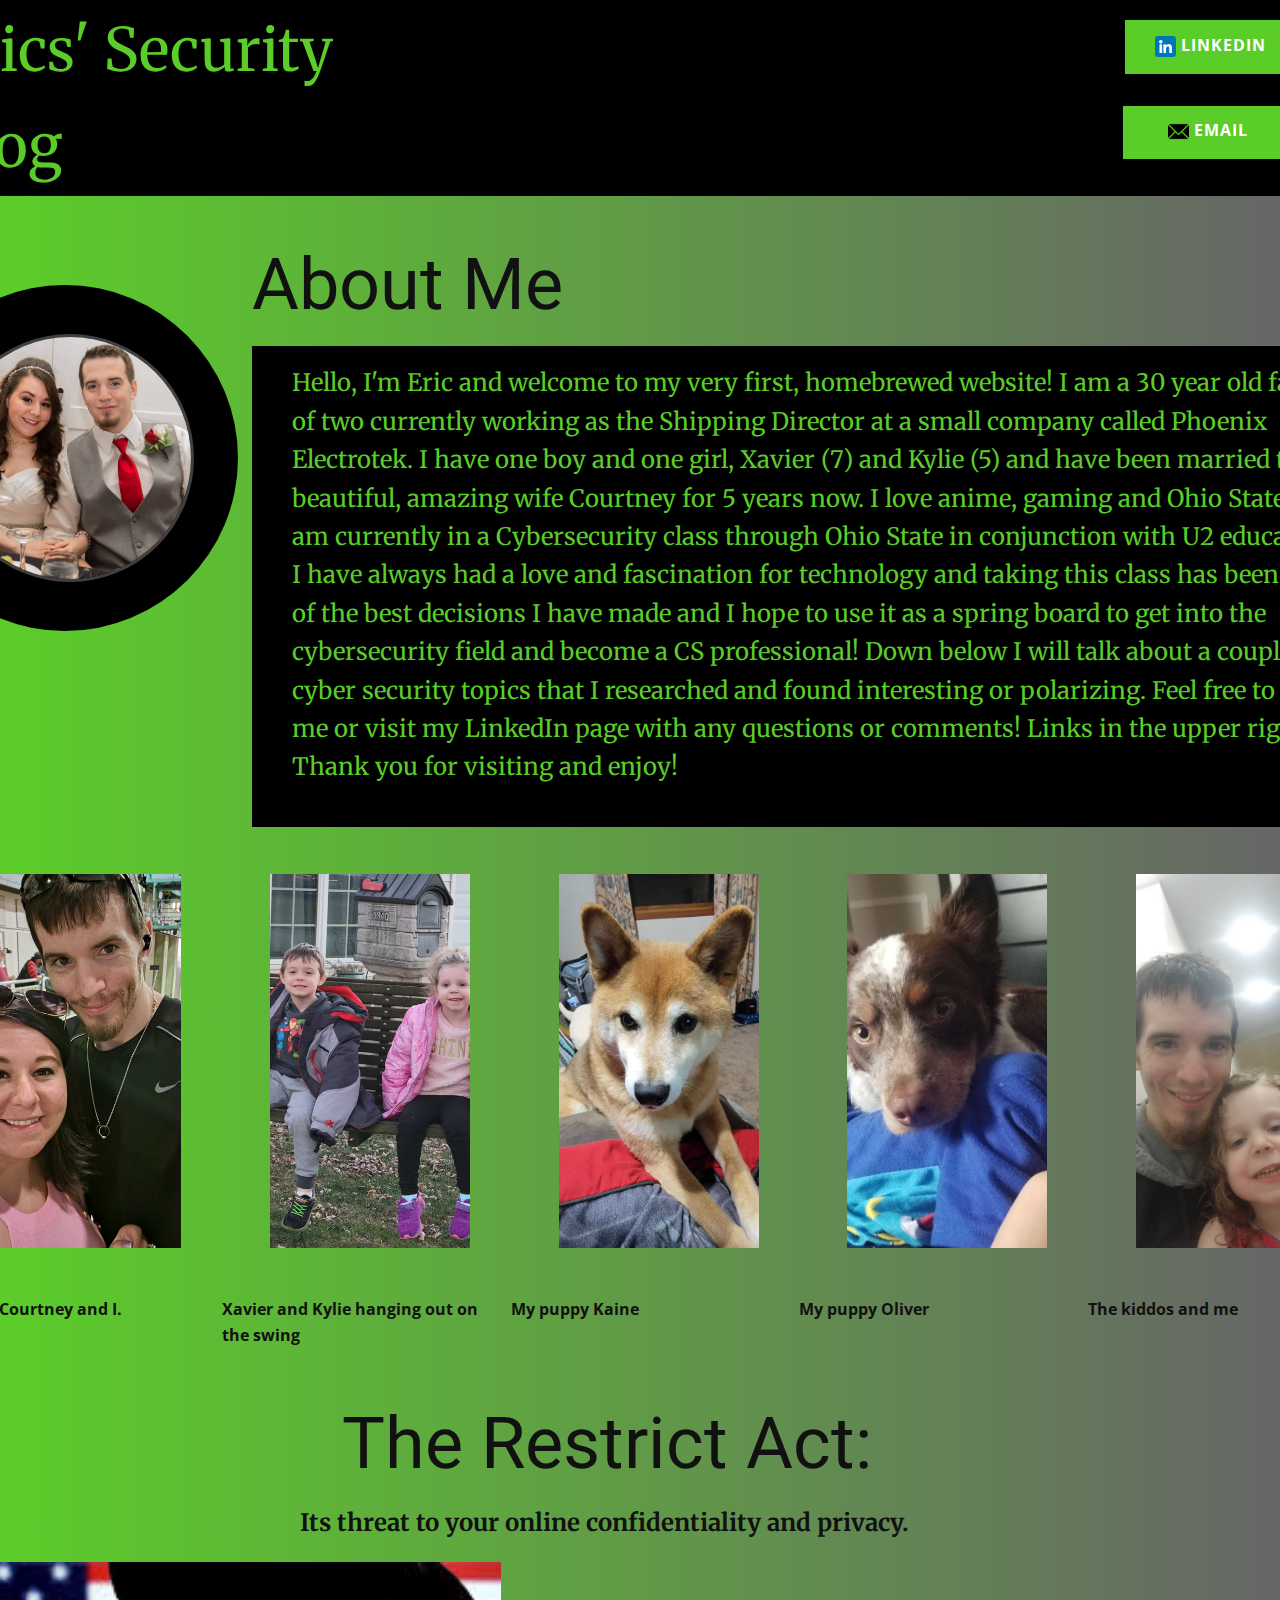
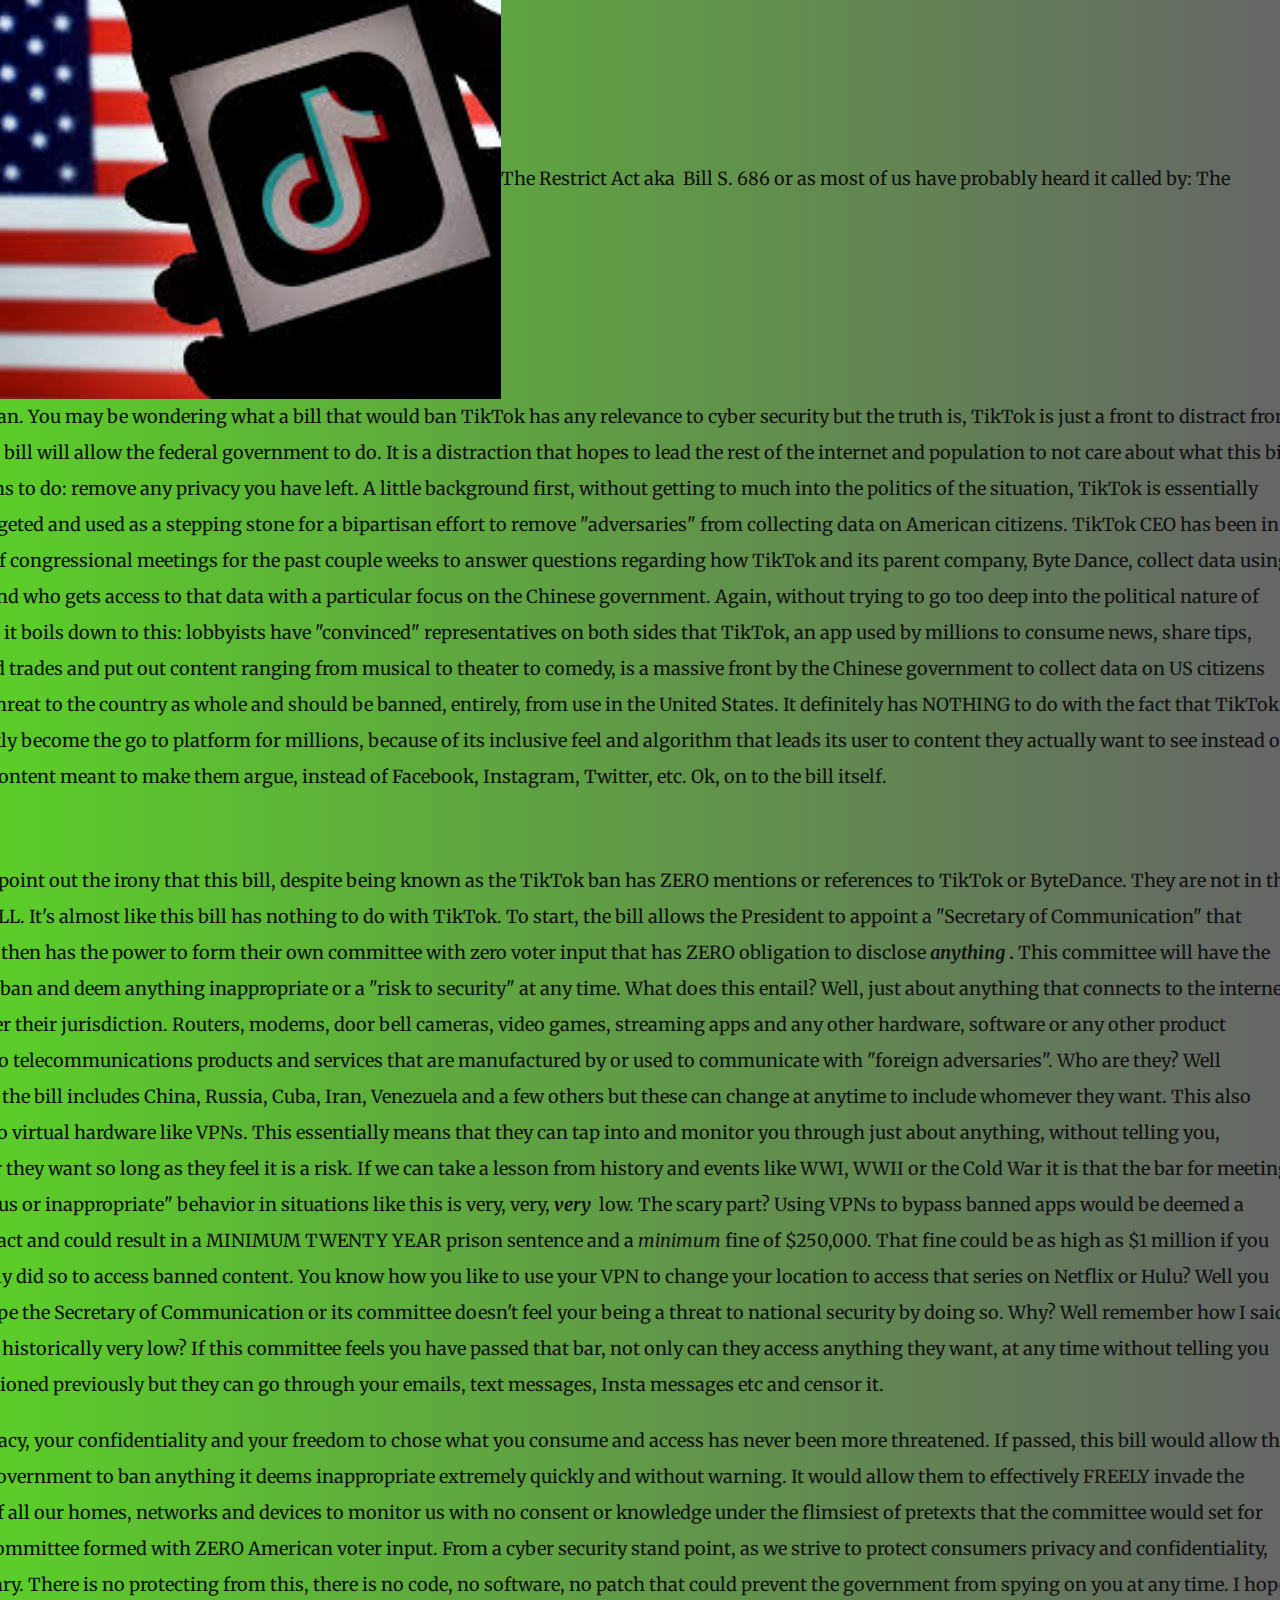
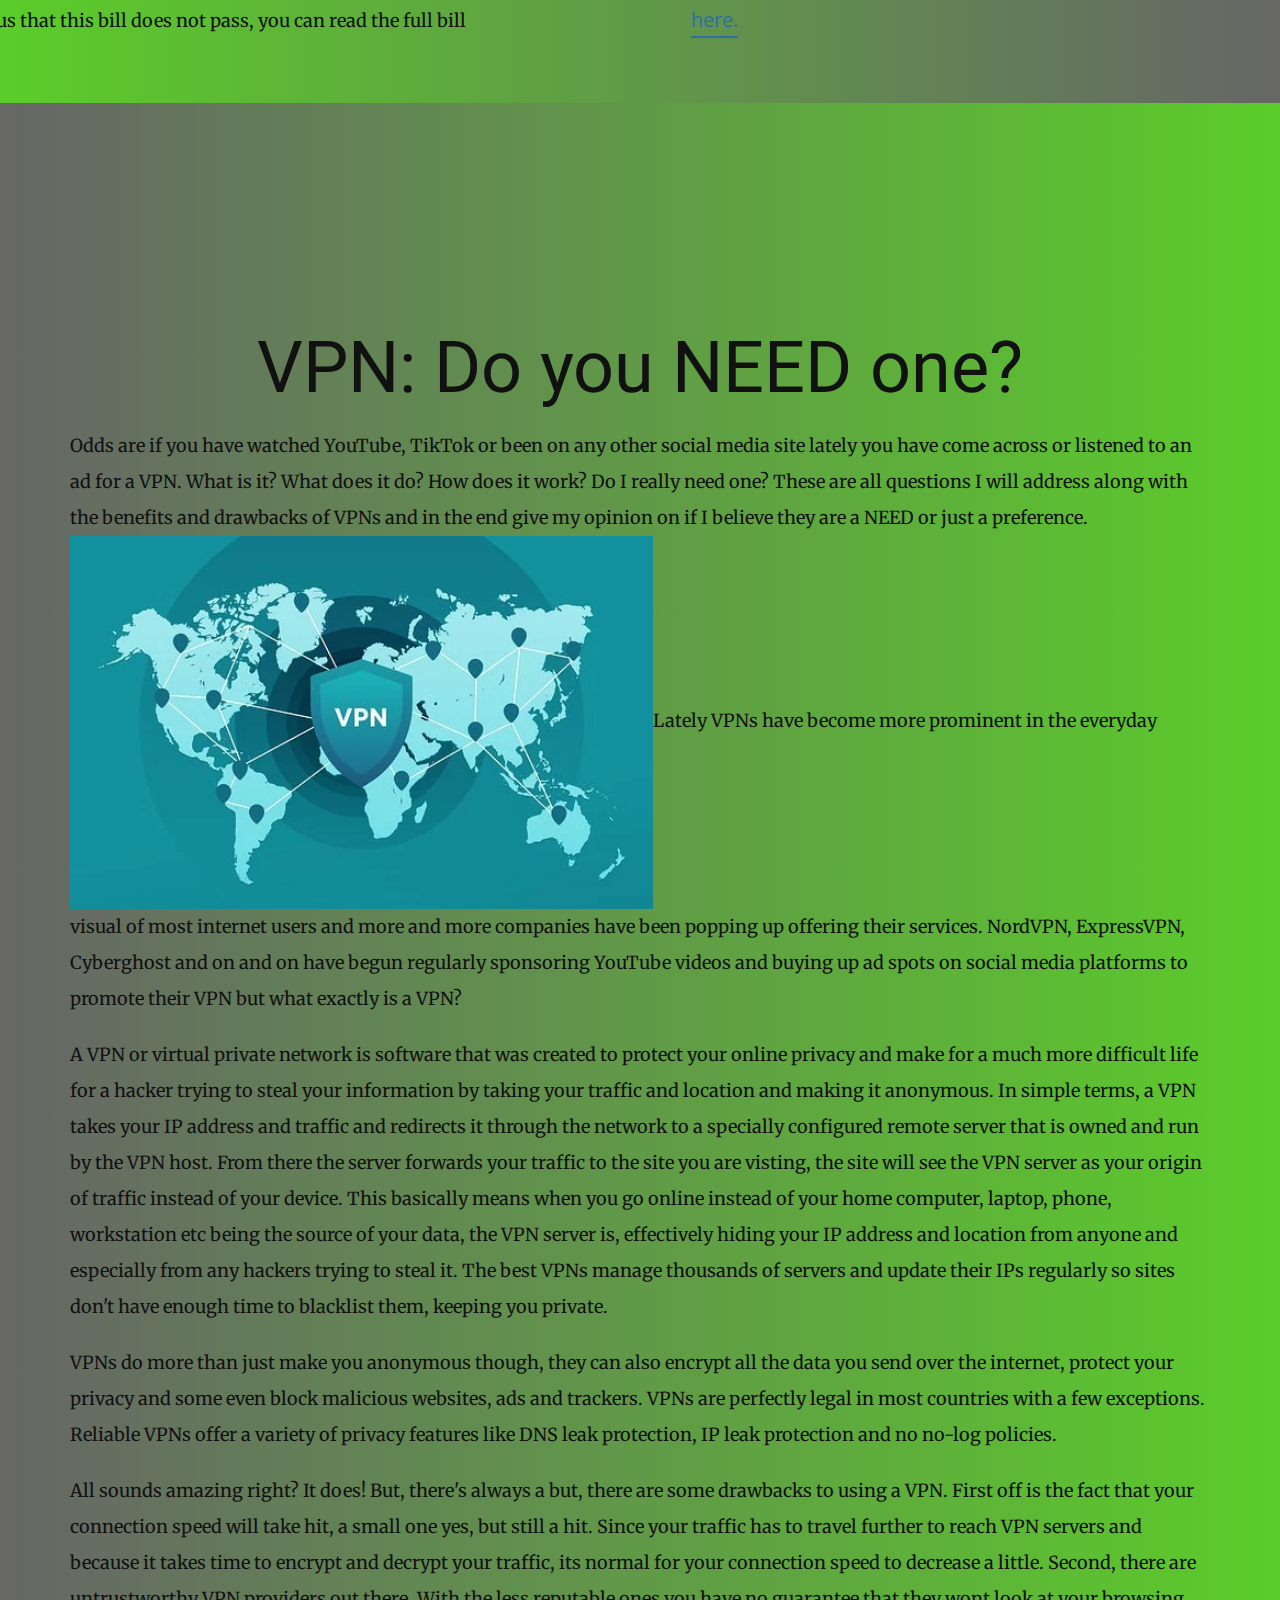
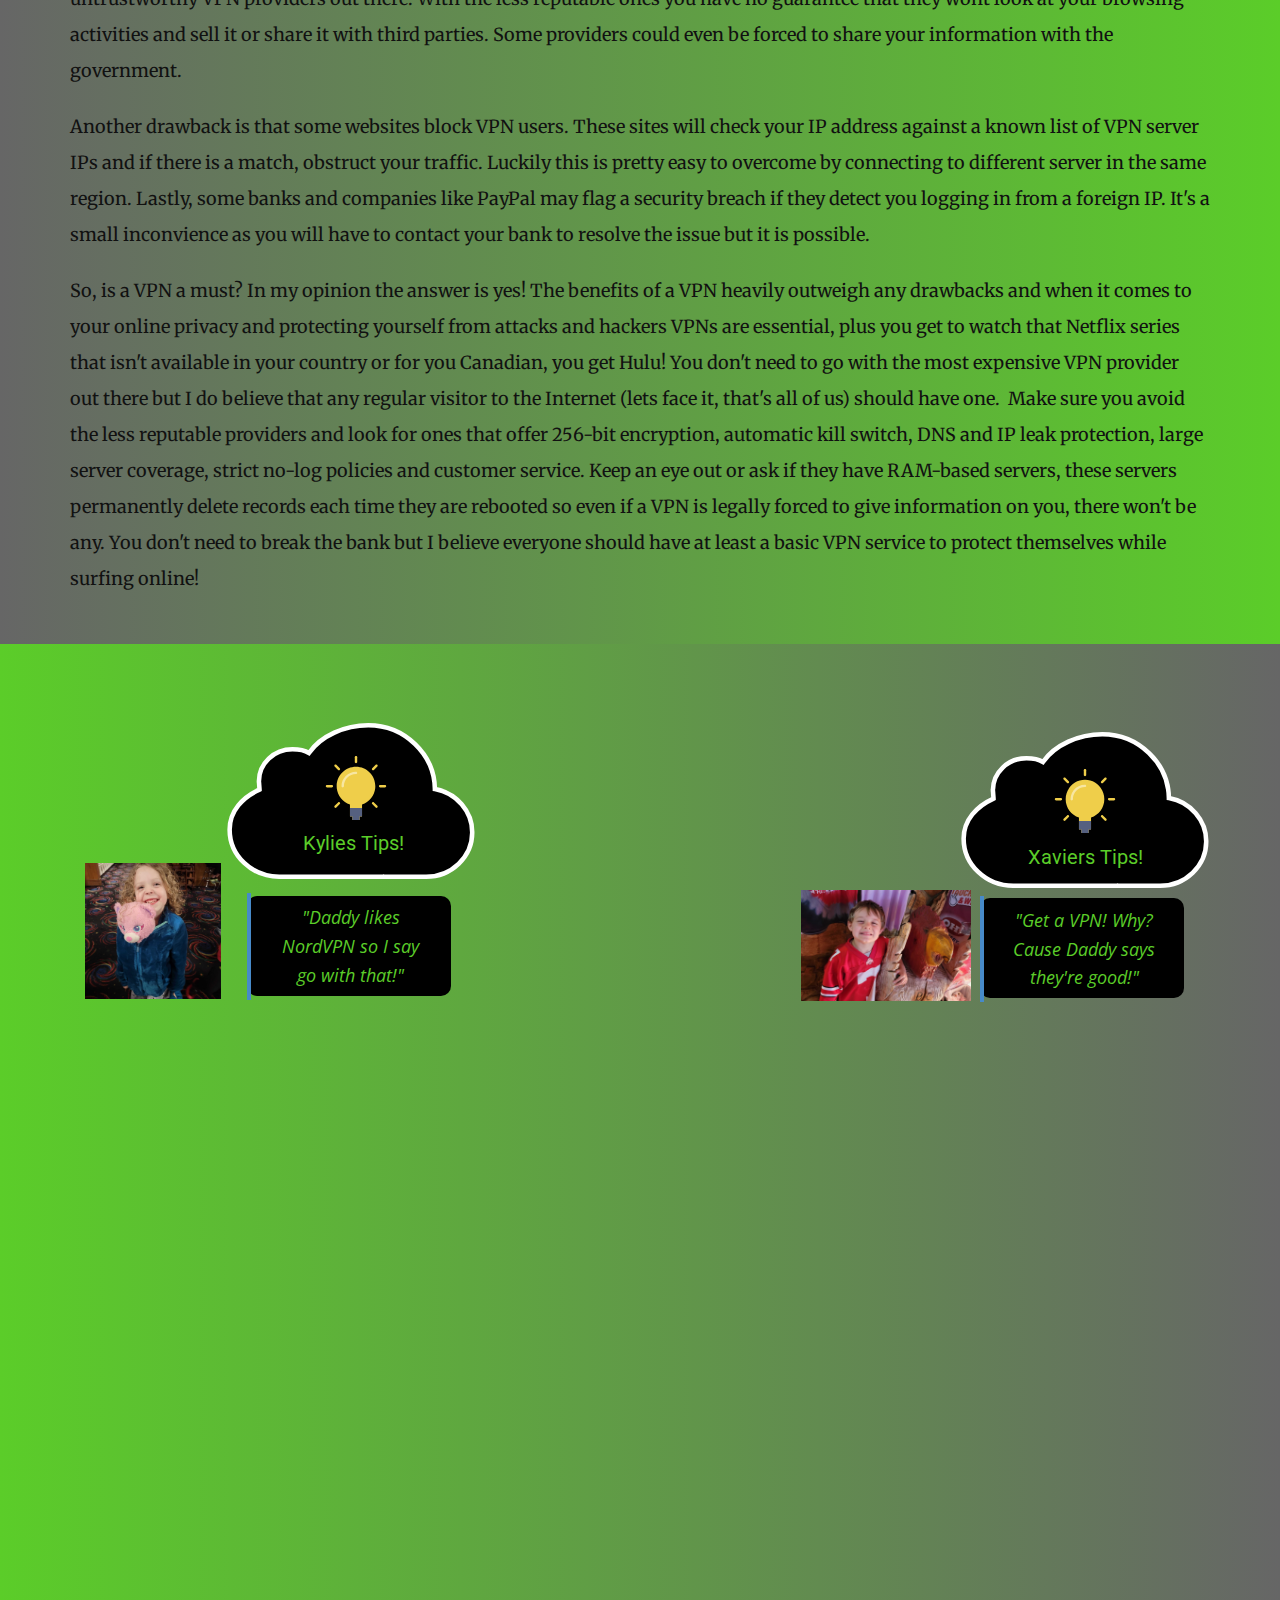
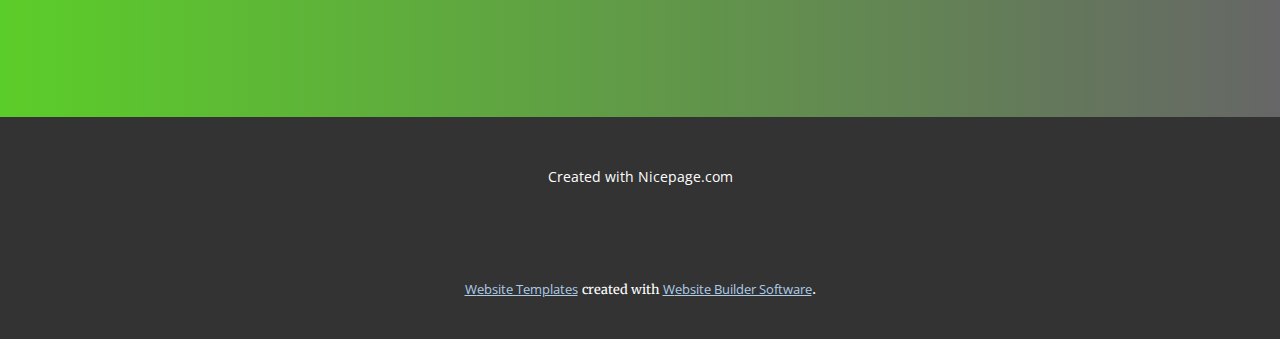
<file: index.html>
<!DOCTYPE html>
<html style="font-size: 16px;" lang="en"><head>
    <meta name="viewport" content="width=device-width, initial-scale=1.0">
    <meta charset="utf-8">
    <meta name="keywords" content="About Me">
    <meta name="description" content="">
    <title>Home</title>
    <link rel="stylesheet" href="nicepage.css" media="screen">
<link rel="stylesheet" href="Home.css" media="screen">
    <script class="u-script" type="text/javascript" src="jquery-1.9.1.min.js" defer=""></script>
    <script class="u-script" type="text/javascript" src="nicepage.js" defer=""></script>
    <meta name="generator" content="Nicepage 5.7.13, nicepage.com">
    <link id="u-theme-google-font" rel="stylesheet" href="https://fonts.googleapis.com/css?family=Roboto:100,100i,300,300i,400,400i,500,500i,700,700i,900,900i|Open+Sans:300,300i,400,400i,500,500i,600,600i,700,700i,800,800i">
    <link id="u-page-google-font" rel="stylesheet" href="https://fonts.googleapis.com/css?family=Merriweather:300,300i,400,400i,700,700i,900,900i">
    
    
    
    
    
    <script type="application/ld+json">{
		"@context": "http://schema.org",
		"@type": "Organization",
		"name": "WebSite4498246",
		"url": "/"
}</script>
    <meta name="theme-color" content="#478ac9">
    <meta property="og:title" content="Home">
    <meta property="og:description" content="">
    <meta property="og:type" content="website">
    <link rel="canonical" href="/">
  <meta data-intl-tel-input-cdn-path="intlTelInput/"></head>
  <body data-home-page="https://website4498246.nicepage.io/Home.html?version=f7a090c0-6a4e-4dc6-ac4d-cca557ce3dfa" data-home-page-title="Home" class="u-body u-xl-mode" data-lang="en"><header class="u-black u-clearfix u-header u-header" id="sec-5a74"><div class="u-clearfix u-image u-sheet u-image-1" data-image-width="478" data-image-height="200">
        <p class="u-text u-text-custom-color-1 u-text-1">Erics' Security Blog</p>
        <a href="https://www.linkedin.com/in/eric-gossel-68445b259/" class="u-border-none u-btn u-button-style u-custom-color-1 u-hover-palette-5-base u-btn-1" target="_blank"><span class="u-file-icon u-icon u-icon-1"><img src="/images/3536505.png" alt=""></span>&nbsp;​LinkedIn
        </a>
        <a href="mailto:e.gossel10@gmail.com" class="u-border-none u-btn u-button-style u-custom-color-1 u-hover-palette-5-base u-btn-2"><span class="u-file-icon u-icon u-icon-2"><img src="/images/542689.png" alt=""></span>&nbsp;Email
        </a>
      </div></header>
    <section class="u-clearfix u-gradient u-section-1" id="sec-bd9d">
      <div class="u-clearfix u-sheet u-sheet-1">
        <h1 class="u-text u-text-default u-text-1">About Me</h1>
        <div class="u-black u-container-style u-group u-shape-rectangle u-group-1">
          <div class="u-container-layout u-container-layout-1">
            <p class="u-align-left u-text u-text-custom-color-1 u-text-2">Hello, I'm Eric and welcome to my very first, homebrewed website! I am a 30 year old father of two currently working as the Shipping Director at a small company called Phoenix Electrotek. I have one boy and one girl, Xavier (7) and Kylie (5) and have been married to my beautiful, amazing wife Courtney for 5 years now. I love anime, gaming and Ohio State! I am currently in a Cybersecurity class through Ohio State in conjunction with U2 education. I have always had a love and fascination for technology and taking this class has been one of the best decisions I have made and I hope to use it as a spring board to get into the cybersecurity field and become a CS professional! Down below I will talk about a couple of cyber security topics that I researched and found interesting or polarizing. Feel free to email me or visit my LinkedIn page with any questions or comments! Links in the upper right! Thank you for visiting and enjoy! </p>
          </div>
        </div>
        <div class="u-black u-preserve-proportions u-shape u-shape-circle u-shape-1"></div>
        <img class="u-border-3 u-border-grey-75 u-image u-image-circle u-image-1" src="/images/42681402_2227795690623977_4583775946548445184_o.jpg" alt="" data-image-width="2048" data-image-height="1361">
        <div class="u-list u-list-1">
          <div class="u-repeater u-repeater-1">
            <div class="u-container-style u-list-item u-repeater-item">
              <div class="u-container-layout u-similar-container u-container-layout-2">
                <img class="u-image u-image-default u-image-2" src="/images/20220530_151535.jpg" alt="" data-image-width="1920" data-image-height="1440">
                <p class="u-small-text u-text u-text-variant u-text-3">My wife Courtney and I.</p>
              </div>
            </div>
            <div class="u-container-style u-list-item u-repeater-item">
              <div class="u-container-layout u-similar-container u-container-layout-3">
                <img class="u-image u-image-default u-image-3" src="/images/20220111_172710.jpg" alt="" data-image-width="1920" data-image-height="1440">
                <p class="u-small-text u-text u-text-variant u-text-4">Xavie<span style="font-weight: 700;"></span>r and Kylie hanging out on the swing
                </p>
              </div>
            </div>
            <div class="u-container-style u-list-item u-repeater-item">
              <div class="u-container-layout u-similar-container u-container-layout-4">
                <img class="u-image u-image-default u-image-4" src="/images/20230330_233553.jpg" alt="" data-image-width="1440" data-image-height="1920">
                <p class="u-small-text u-text u-text-variant u-text-5">My puppy Kaine</p>
              </div>
            </div>
            <div class="u-container-style u-list-item u-repeater-item">
              <div class="u-container-layout u-similar-container u-container-layout-5">
                <img class="u-image u-image-default u-image-5" src="/images/20210818_091827.jpg" alt="" data-image-width="1920" data-image-height="933">
                <p class="u-small-text u-text u-text-variant u-text-6">My puppy Oliver</p>
              </div>
            </div>
            <div class="u-container-style u-list-item u-repeater-item">
              <div class="u-container-layout u-similar-container u-container-layout-6">
                <img class="u-image u-image-default u-image-6" src="/images/20210712_191919.jpg" alt="" data-image-width="2448" data-image-height="3264">
                <p class="u-small-text u-text u-text-variant u-text-7">The kiddos and me</p>
              </div>
            </div>
          </div>
        </div>
      </div>
    </section>
    <section class="u-clearfix u-gradient u-section-2" id="sec-abc4">
      <div class="u-clearfix u-sheet u-sheet-1">
        <div class="fr-view u-align-center u-clearfix u-rich-text u-text u-text-1">
          <h1 style="text-align: center;">The Restrict Act:</h1>
          <p style="text-align: center;">
            <span style="font-size: 1.25rem;">
              <span style="font-size: 1.5rem; font-weight: 700;">Its threat to your online confidentiality and privacy.&nbsp;</span>
            </span>
            <span style="font-weight: 700;">
              <br>
            </span>
          </p>
          <p style="text-align: left;">
            <span style="line-height: 2.0;">
              <img src="/images/images.jpg" align="center" style="width: 583px;" class="fr-dib fr-fic" width="259">The Restrict Act aka &nbsp;Bill S. 686 or as most of us have probably heard it called by: The TikTok ban. You may be wondering what a bill that would ban TikTok has any relevance to cyber security but the truth is, TikTok is just a front to distract from what this bill will allow the federal government to do. It is a distraction that hopes to lead the rest of the internet and population to not care about what this bill really aims to do: remove any privacy you have left. A little background first, without getting to much into the politics of the situation, TikTok is essentially being targeted and used as a stepping stone for a bipartisan effort to remove "adversaries" from collecting data on American citizens. TikTok CEO has been in and out of congressional meetings for the past couple weeks to answer questions regarding how TikTok and its parent company, Byte Dance, collect data using TikTok and who gets access to that data with a particular focus on the Chinese government. Again, without trying to go too deep into the political nature of this issue it boils down to this: lobbyists have "convinced" representatives on both sides that TikTok, an app used by millions to consume news, share tips, tricks and trades and put out content ranging from musical to theater to comedy, is a massive front by the Chinese government to collect data on US citizens and is a threat to the country as whole and should be banned, entirely, from use in the United States. It definitely has NOTHING to do with the fact that TikTok has quickly become the go to platform for millions, because of its inclusive feel and algorithm that leads its user to content they actually want to see instead of divisive content meant to make them argue, instead of Facebook, Instagram, Twitter, etc. Ok, on to the bill itself.
            </span>
          </p>
          <p style="text-align: left;">
            <br>
          </p>
          <p style="text-align: left;">
            <span style="line-height: 2.0;">First lets point out the irony that this bill, despite being known as the TikTok ban has ZERO mentions or references to TikTok or ByteDance. They are not in the bill, AT ALL. It's almost like this bill has nothing to do with TikTok. To start, the bill allows the President to appoint a "Secretary of Communication" that secretary then has the power to form their own committee with zero voter input that has ZERO obligation to disclose <span style="font-weight: 700; font-style: italic;">anything</span>
              <span style="font-weight: 700;">.&nbsp;</span>This committee will have the ability to ban and deem anything inappropriate or a "risk to security" at any time. What does this entail? Well, just about anything that connects to the internet falls under their jurisdiction. Routers, modems, door bell cameras, video games, streaming apps and any other hardware, software or any other product integral to telecommunications products and services that are manufactured by or used to communicate with "foreign adversaries". Who are they? Well currently the bill includes China, Russia, Cuba, Iran, Venezuela and a few others but these can change at anytime to include whomever they want. This also extends to virtual hardware like VPNs. This essentially means that they can tap into and monitor you through just about anything, without telling you, whenever they want so long as they feel it is a risk. If we can take a lesson from history and events like WWI, WWII or the Cold War it is that the bar for meeting "suspicious or inappropriate" behavior in situations like this is very, very, <span style="font-weight: 700; font-style: italic;">very&nbsp;</span> low. The scary part? Using VPNs to bypass banned apps would be deemed a criminal act and could result in a MINIMUM TWENTY YEAR prison sentence and a <span style="font-style: italic;">minimum</span> fine of $250,000. That fine could be as high as $1 million if you knowingly did so to access banned content. You know how you like to use your VPN to change your location to access that series on Netflix or Hulu? Well you better hope the Secretary of Communication or its committee doesn't feel your being a threat to national security by doing so. Why? Well remember how I said the bar is historically very low? If this committee feels you have passed that bar, not only can they access anything they want, at any time without telling you like mentioned previously but they can go through your emails, text messages, Insta messages etc and censor it.&nbsp;
            </span>
          </p>
          <p style="text-align: left;">
            <span style="line-height: 2.0;">Your privacy, your confidentiality and your freedom to chose what you consume and access has never been more threatened. If passed, this bill would allow the Federal government to ban anything it deems inappropriate extremely quickly and without warning. It would allow them to effectively FREELY invade the privacy of all our homes, networks and devices to monitor us with no consent or knowledge under the flimsiest of pretexts that the committee would set for itself, a committee formed with ZERO American voter input. From a cyber security stand point, as we strive to protect consumers privacy and confidentiality, this is scary. There is no protecting from this, there is no code, no software, no patch that could prevent the government from spying on you at any time. I hope for all of us that this bill does not pass, you can read the full bill &nbsp;</span>
          </p>
        </div>
        <a href="https://www.congress.gov/bill/118th-congress/senate-bill/686/text" class="u-active-none u-border-2 u-border-custom-color-2 u-border-no-left u-border-no-right u-border-no-top u-bottom-left-radius-0 u-bottom-right-radius-0 u-btn u-btn-rectangle u-button-style u-hover-none u-none u-radius-0 u-top-left-radius-0 u-top-right-radius-0 u-btn-1" target="_blank">here.</a>
      </div>
    </section>
    <section class="u-clearfix u-gradient u-section-3" id="sec-65a7">
      <div class="u-clearfix u-sheet u-sheet-1">
        <div class="fr-view u-align-center u-clearfix u-rich-text u-text u-text-1">
          <h1 style="text-align: center;">VPN: Do you NEED one?</h1>
          <p style="text-align: left;">
            <span style="line-height: 2.0;">Odds are if you have watched YouTube, TikTok or been on any other social media site lately you have come across or listened to an ad for a VPN. What is it? What does it do? How does it work? Do I really need one? These are all questions I will address along with the benefits and drawbacks of VPNs and in the end give my opinion on if I believe they are a NEED or just a preference.&nbsp;<img src="/images/VPN.webp" align="center" style="width: 583px;" class="fr-dib fr-fic" width="531">Lately VPNs have become more prominent in the everyday visual of most internet users and more and more companies have been popping up offering their services. NordVPN, ExpressVPN, Cyberghost and on and on have begun regularly sponsoring YouTube videos and buying up ad spots on social media platforms to promote their VPN but what exactly is a VPN?
            </span>
          </p>
          <p style="text-align: left;">
            <span style="line-height: 2.0;">A VPN or virtual private network is software that was created to protect your online privacy and make for a much more difficult life for a hacker trying to steal your information by taking your traffic and location and making it anonymous. In simple terms, a VPN takes your IP address and traffic and redirects it through the network to a specially configured remote server that is owned and run by the VPN host. From there the server forwards your traffic to the site you are visting, the site will see the VPN server as your origin of traffic instead of your device. This basically means when you go online instead of your home computer, laptop, phone, workstation etc being the source of your data, the VPN server is, effectively hiding your IP address and location from anyone and especially from any hackers trying to steal it. The best VPNs manage thousands of servers and update their IPs regularly so sites don't have enough time to blacklist them, keeping you private.</span>
          </p>
          <p style="text-align: left;">
            <span style="line-height: 2.0;">VPNs do more than just make you anonymous though, they can also encrypt all the data you send over the internet, protect your privacy and some even block malicious websites, ads and trackers. VPNs are perfectly legal in most countries with a few exceptions. Reliable VPNs offer a variety of privacy features like DNS leak protection, IP leak protection and no no-log policies.</span>
          </p>
          <p style="text-align: left;">
            <span style="line-height: 2.0;">All sounds amazing right? It does! But, there's always a but, there are some drawbacks to using a VPN. First off is the fact that your connection speed will take hit, a small one yes, but still a hit. Since your traffic has to travel further to reach VPN servers and because it takes time to encrypt and decrypt your traffic, its normal for your connection speed to decrease a little. Second, there are untrustworthy VPN providers out there. With the less reputable ones you have no guarantee that they wont look at your browsing activities and sell it or share it with third parties. Some providers could even be forced to share your information with the government.&nbsp;</span>
          </p>
          <p style="text-align: left;">
            <span style="line-height: 2.0;">Another drawback is that some websites block VPN users. These sites will check your IP address against a known list of VPN server IPs and if there is a match, obstruct your traffic. Luckily this is pretty easy to overcome by connecting to different server in the same region. Lastly, some banks and companies like PayPal may flag a security breach if they detect you logging in from a foreign IP. It's a small inconvience as you will have to contact your bank to resolve the issue but it is possible.&nbsp;</span>
          </p>
          <p style="text-align: left;">
            <span style="line-height: 2.0;">So, is a VPN a must? In my opinion the answer is yes! The benefits of a VPN heavily outweigh any drawbacks and when it comes to your online privacy and protecting yourself from attacks and hackers VPNs are essential, plus you get to watch that Netflix series that isn't available in your country or for you Canadian, you get Hulu! You don't need to go with the most expensive VPN provider out there but I do believe that any regular visitor to the Internet (lets face it, that's all of us) should have one. &nbsp;Make sure you avoid the less reputable providers and look for ones that offer 256-bit encryption, automatic kill switch, DNS and IP leak protection, large server coverage, strict no-log policies and customer service. Keep an eye out or ask if they have RAM-based servers, these servers permanently delete records each time they are rebooted so even if a VPN is legally forced to give information on you, there won't be any. You don't need to break the bank but I believe everyone should have at least a basic VPN service to protect themselves while surfing online!</span>
          </p>
        </div>
      </div>
    </section>
    <section class="u-align-center u-clearfix u-gradient u-section-4" id="sec-93ae">
      <div class="u-clearfix u-sheet u-sheet-1">
        <div class="u-border-3 u-border-white u-shape u-shape-svg u-text-black u-shape-1">
          <svg class="u-svg-link" preserveAspectRatio="none" viewBox="0 0 160 100" style=""><use xlink:href="#svg-9d24"></use></svg>
          <svg class="u-svg-content" viewBox="-1.5 -1.5 163 103" x="0px" y="0px" id="svg-9d24" style="enable-background:new 0 0 160 100;"><path d="M135.3,42.1C135,19.2,115.4,0,91.4,0C76,0,60.2,6.9,52.3,18.3c-3.5-2.2-6.4-2.5-10.9-2.5c-12.2,0-22.1,9.4-22.1,21.1
	c0,0.4,0,0.8,0.1,1.2c0,0.5,0.3,3.9,0.3,4.4C8.7,47.5,0,56.5,0,68.9C0,86,14.7,100,32.7,100h67.6c0.4,0,0.8,0,1.1-0.1
	c0.4,0,0.7,0.1,1.1,0.1h27c16.7,0,30.4-13.1,30.4-29C160.1,56.8,149.4,44.6,135.3,42.1z"></path></svg>
        </div>
        <h5 class="u-align-center u-text u-text-custom-color-1 u-text-1">Kylies Tips!</h5><span class="u-icon u-icon-1"><svg class="u-svg-link" preserveAspectRatio="xMidYMin slice" viewBox="0 0 53 53" style=""><use xlink:href="#svg-6299"></use></svg><svg xmlns="http://www.w3.org/2000/svg" xmlns:xlink="http://www.w3.org/1999/xlink" version="1.1" xml:space="preserve" class="u-svg-content" viewBox="0 0 53 53" x="0px" y="0px" id="svg-6299" style="enable-background:new 0 0 53 53;"><path style="fill:#EFCE4A;" d="M26.5,9c-8.837,0-16,7.164-16,16c0,7.089,4.615,13.091,11,15.192V50h2v3h6v-3h2v-9.808
	c6.385-2.101,11-8.103,11-15.192C42.5,16.164,35.337,9,26.5,9z"></path><g><path style="fill:#EFCE4A;" d="M26.5,0c-0.553,0-1,0.447-1,1v4c0,0.553,0.447,1,1,1s1-0.447,1-1V1C27.5,0.447,27.053,0,26.5,0z"></path><path style="fill:#EFCE4A;" d="M50.5,24h-4c-0.553,0-1,0.447-1,1s0.447,1,1,1h4c0.553,0,1-0.447,1-1S51.053,24,50.5,24z"></path><path style="fill:#EFCE4A;" d="M6.5,24h-4c-0.553,0-1,0.447-1,1s0.447,1,1,1h4c0.553,0,1-0.447,1-1S7.053,24,6.5,24z"></path><path style="fill:#EFCE4A;" d="M42.764,7.322l-2.828,2.828c-0.391,0.391-0.391,1.023,0,1.414c0.195,0.195,0.451,0.293,0.707,0.293
		s0.512-0.098,0.707-0.293l2.828-2.828c0.391-0.391,0.391-1.023,0-1.414S43.154,6.932,42.764,7.322z"></path><path style="fill:#EFCE4A;" d="M11.65,38.436l-2.828,2.828c-0.391,0.391-0.391,1.023,0,1.414c0.195,0.195,0.451,0.293,0.707,0.293
		s0.512-0.098,0.707-0.293l2.828-2.828c0.391-0.391,0.391-1.023,0-1.414S12.041,38.045,11.65,38.436z"></path><path style="fill:#EFCE4A;" d="M41.35,38.436c-0.391-0.391-1.023-0.391-1.414,0s-0.391,1.023,0,1.414l2.828,2.828
		c0.195,0.195,0.451,0.293,0.707,0.293s0.512-0.098,0.707-0.293c0.391-0.391,0.391-1.023,0-1.414L41.35,38.436z"></path><path style="fill:#EFCE4A;" d="M10.236,7.322c-0.391-0.391-1.023-0.391-1.414,0s-0.391,1.023,0,1.414l2.828,2.828
		c0.195,0.195,0.451,0.293,0.707,0.293s0.512-0.098,0.707-0.293c0.391-0.391,0.391-1.023,0-1.414L10.236,7.322z"></path>
</g><path style="fill:#F7E6A1;" d="M15.5,26c-0.553,0-1-0.447-1-1c0-6.617,5.383-12,12-12c0.553,0,1,0.447,1,1s-0.447,1-1,1
	c-5.514,0-10,4.486-10,10C16.5,25.553,16.053,26,15.5,26z"></path><polygon style="fill:#556080;" points="21.5,43 21.5,50 23.5,50 23.5,53 29.5,53 29.5,50 31.5,50 31.5,43 "></polygon></svg></span>
        <div class="u-border-3 u-border-white u-shape u-shape-svg u-text-black u-shape-2">
          <svg class="u-svg-link" preserveAspectRatio="none" viewBox="0 0 160 100" style=""><use xlink:href="#svg-0bfc"></use></svg>
          <svg class="u-svg-content" viewBox="-1.5 -1.5 163 103" x="0px" y="0px" id="svg-0bfc" style="enable-background:new 0 0 160 100;"><path d="M135.3,42.1C135,19.2,115.4,0,91.4,0C76,0,60.2,6.9,52.3,18.3c-3.5-2.2-6.4-2.5-10.9-2.5c-12.2,0-22.1,9.4-22.1,21.1
	c0,0.4,0,0.8,0.1,1.2c0,0.5,0.3,3.9,0.3,4.4C8.7,47.5,0,56.5,0,68.9C0,86,14.7,100,32.7,100h67.6c0.4,0,0.8,0,1.1-0.1
	c0.4,0,0.7,0.1,1.1,0.1h27c16.7,0,30.4-13.1,30.4-29C160.1,56.8,149.4,44.6,135.3,42.1z"></path></svg>
        </div><span class="u-icon u-icon-2"><svg class="u-svg-link" preserveAspectRatio="xMidYMin slice" viewBox="0 0 53 53" style=""><use xlink:href="#svg-b676"></use></svg><svg xmlns="http://www.w3.org/2000/svg" xmlns:xlink="http://www.w3.org/1999/xlink" version="1.1" xml:space="preserve" class="u-svg-content" viewBox="0 0 53 53" x="0px" y="0px" id="svg-b676" style="enable-background:new 0 0 53 53;"><path style="fill:#EFCE4A;" d="M26.5,9c-8.837,0-16,7.164-16,16c0,7.089,4.615,13.091,11,15.192V50h2v3h6v-3h2v-9.808
	c6.385-2.101,11-8.103,11-15.192C42.5,16.164,35.337,9,26.5,9z"></path><g><path style="fill:#EFCE4A;" d="M26.5,0c-0.553,0-1,0.447-1,1v4c0,0.553,0.447,1,1,1s1-0.447,1-1V1C27.5,0.447,27.053,0,26.5,0z"></path><path style="fill:#EFCE4A;" d="M50.5,24h-4c-0.553,0-1,0.447-1,1s0.447,1,1,1h4c0.553,0,1-0.447,1-1S51.053,24,50.5,24z"></path><path style="fill:#EFCE4A;" d="M6.5,24h-4c-0.553,0-1,0.447-1,1s0.447,1,1,1h4c0.553,0,1-0.447,1-1S7.053,24,6.5,24z"></path><path style="fill:#EFCE4A;" d="M42.764,7.322l-2.828,2.828c-0.391,0.391-0.391,1.023,0,1.414c0.195,0.195,0.451,0.293,0.707,0.293
		s0.512-0.098,0.707-0.293l2.828-2.828c0.391-0.391,0.391-1.023,0-1.414S43.154,6.932,42.764,7.322z"></path><path style="fill:#EFCE4A;" d="M11.65,38.436l-2.828,2.828c-0.391,0.391-0.391,1.023,0,1.414c0.195,0.195,0.451,0.293,0.707,0.293
		s0.512-0.098,0.707-0.293l2.828-2.828c0.391-0.391,0.391-1.023,0-1.414S12.041,38.045,11.65,38.436z"></path><path style="fill:#EFCE4A;" d="M41.35,38.436c-0.391-0.391-1.023-0.391-1.414,0s-0.391,1.023,0,1.414l2.828,2.828
		c0.195,0.195,0.451,0.293,0.707,0.293s0.512-0.098,0.707-0.293c0.391-0.391,0.391-1.023,0-1.414L41.35,38.436z"></path><path style="fill:#EFCE4A;" d="M10.236,7.322c-0.391-0.391-1.023-0.391-1.414,0s-0.391,1.023,0,1.414l2.828,2.828
		c0.195,0.195,0.451,0.293,0.707,0.293s0.512-0.098,0.707-0.293c0.391-0.391,0.391-1.023,0-1.414L10.236,7.322z"></path>
</g><path style="fill:#F7E6A1;" d="M15.5,26c-0.553,0-1-0.447-1-1c0-6.617,5.383-12,12-12c0.553,0,1,0.447,1,1s-0.447,1-1,1
	c-5.514,0-10,4.486-10,10C16.5,25.553,16.053,26,15.5,26z"></path><polygon style="fill:#556080;" points="21.5,43 21.5,50 23.5,50 23.5,53 29.5,53 29.5,50 31.5,50 31.5,43 "></polygon></svg></span>
        <h5 class="u-align-center u-text u-text-custom-color-1 u-text-2">Xaviers Tips!</h5>
        <img class="u-image u-image-default u-image-1" src="/images/20221113_170425.jpg" alt="" data-image-width="1440" data-image-height="1920">
        <img class="u-image u-image-default u-image-2" src="/images/20220917_182414.jpg" alt="" data-image-width="1440" data-image-height="1920">
        <div class="u-black u-radius-10 u-shape u-shape-round u-shape-3"></div>
        <blockquote class="u-align-center u-text u-text-custom-color-1 u-text-3">"Daddy likes NordVPN so I say go with that!"</blockquote>
        <div class="u-black u-radius-10 u-shape u-shape-round u-shape-4"></div>
        <blockquote class="u-align-center u-text u-text-custom-color-1 u-text-4">"Get a VPN! Why? Cause Daddy says they're good!"</blockquote>
      </div>
    </section>
    
    
    <footer class="u-align-center u-clearfix u-footer u-grey-80 u-footer" id="sec-801b"><div class="u-clearfix u-sheet u-sheet-1">
        <p class="u-small-text u-text u-text-variant u-text-1">Created with Nicepage.com</p>
      </div></footer>
    <section class="u-backlink u-clearfix u-grey-80">
      <a class="u-link" href="https://nicepage.com/website-templates" target="_blank">
        <span>Website Templates</span>
      </a>
      <p class="u-text">
        <span>created with</span>
      </p>
      <a class="u-link" href="" target="_blank">
        <span>Website Builder Software</span>
      </a>. 
    </section>
  
</body></html>
</file>
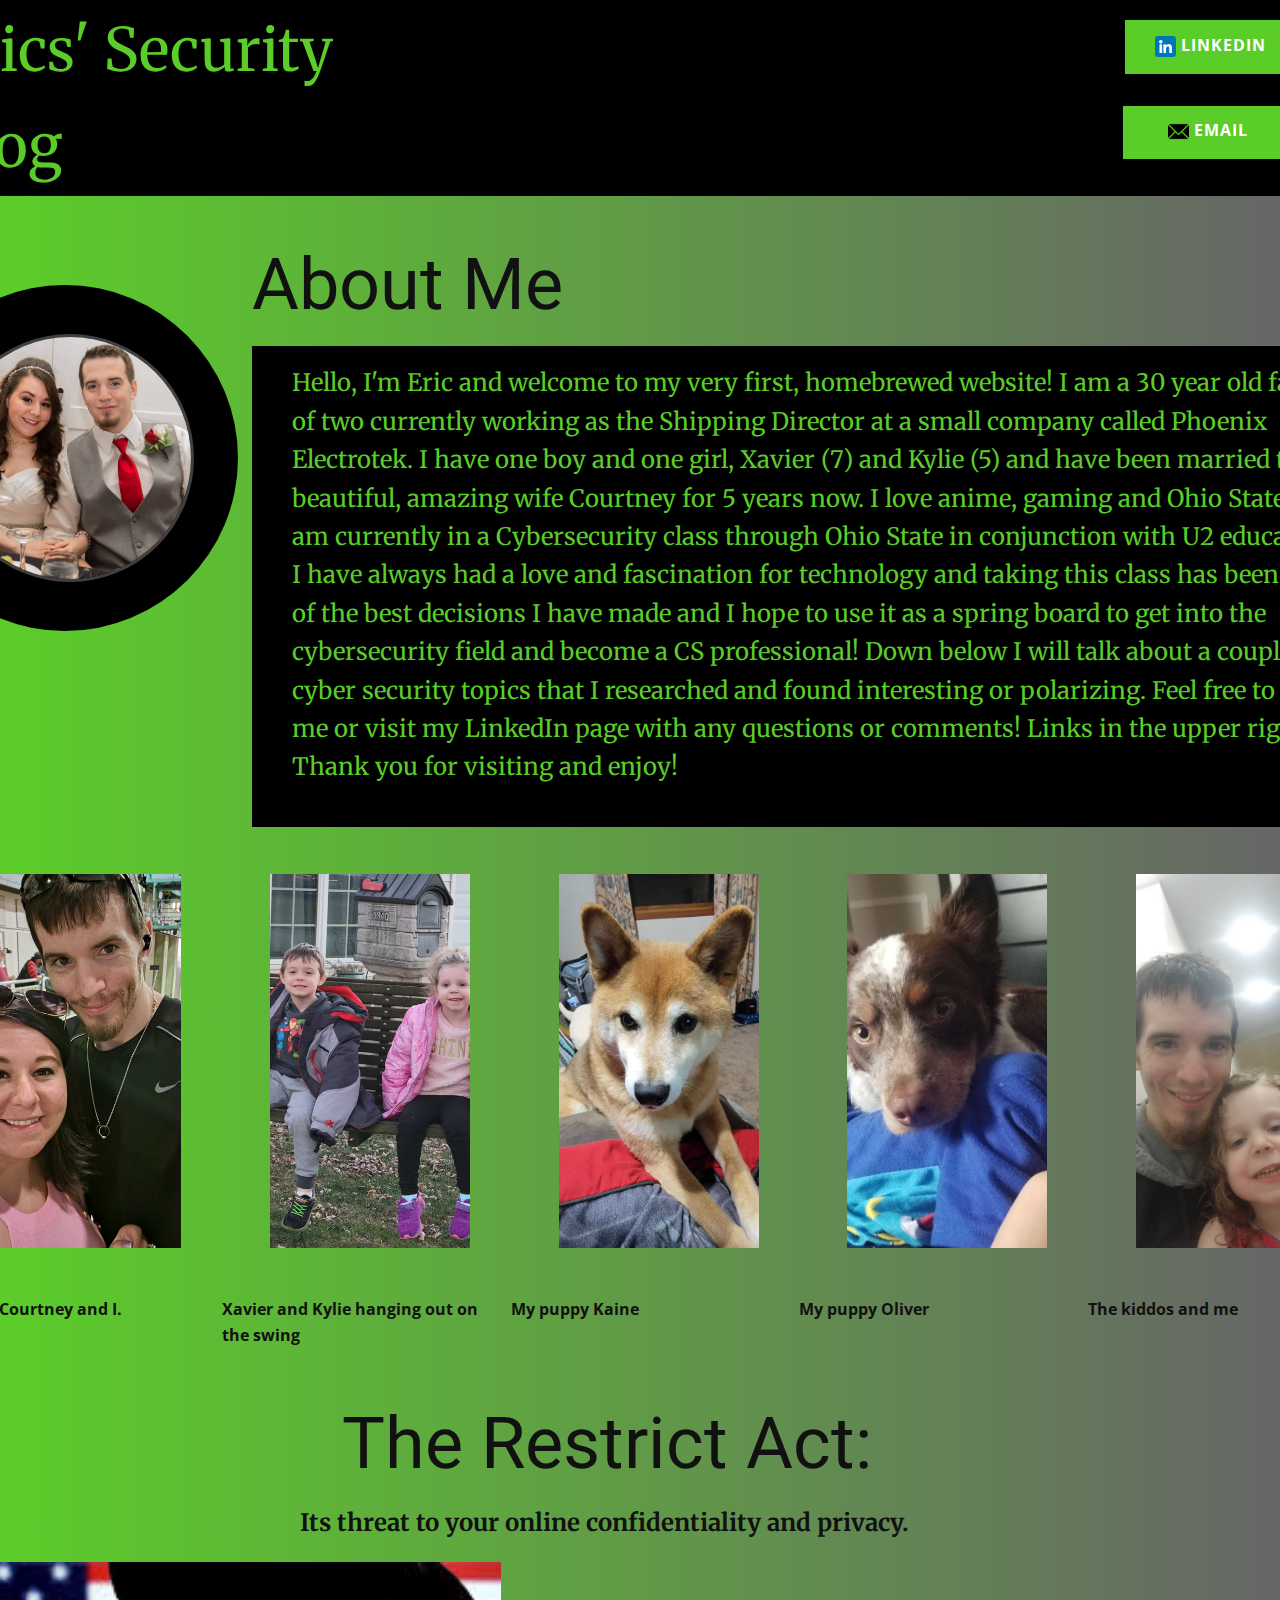
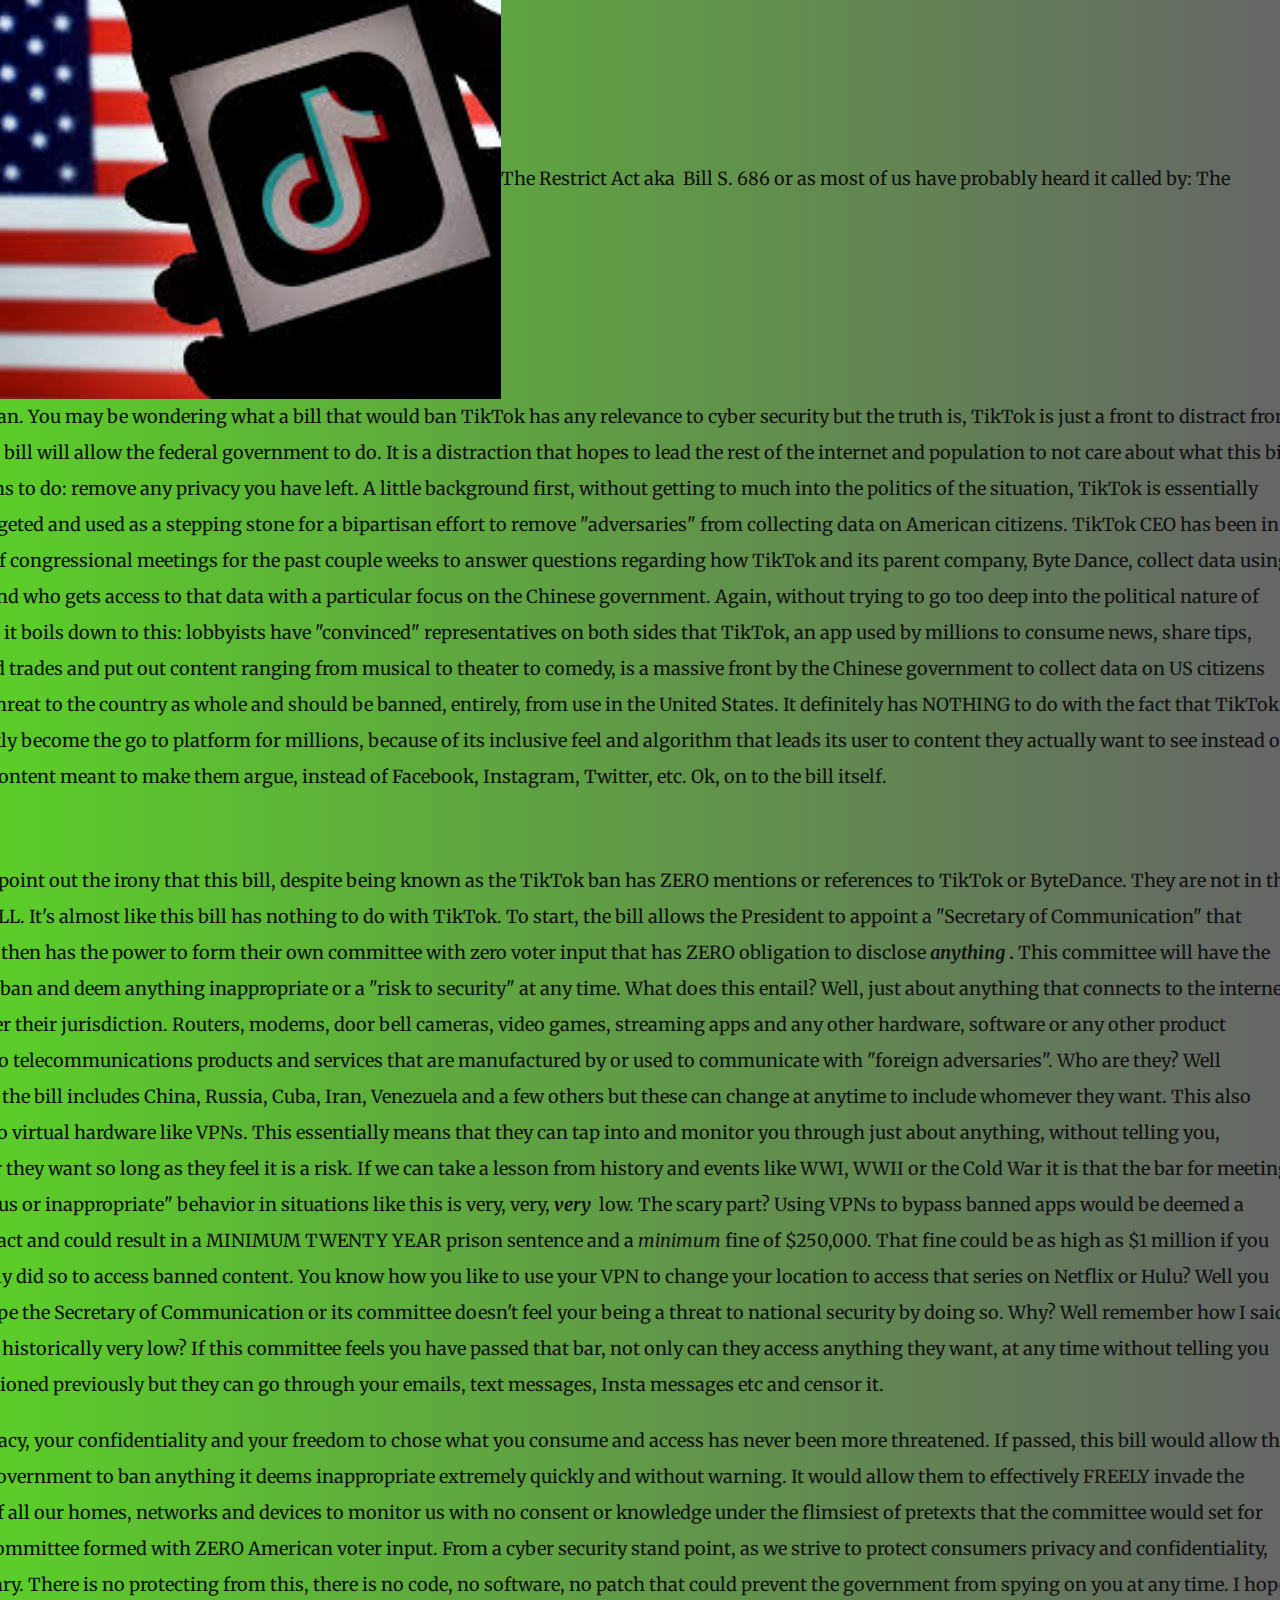
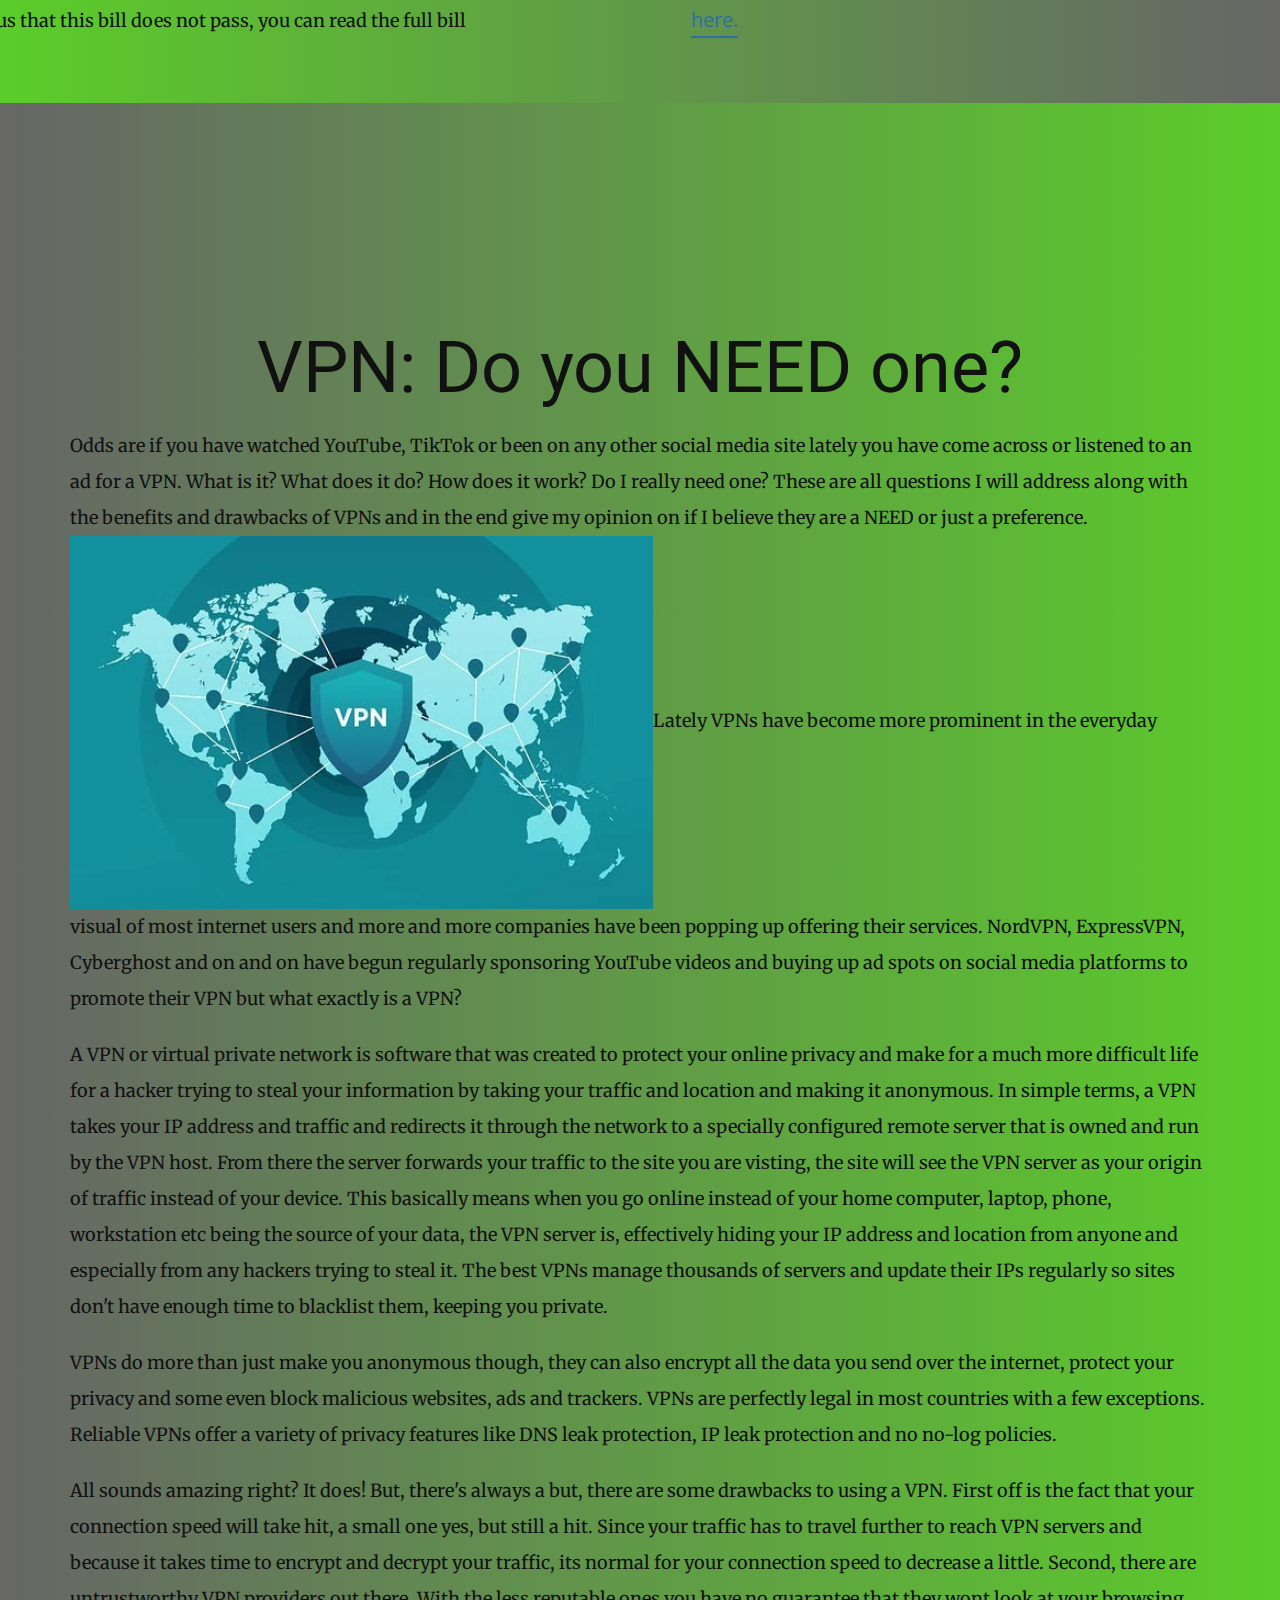
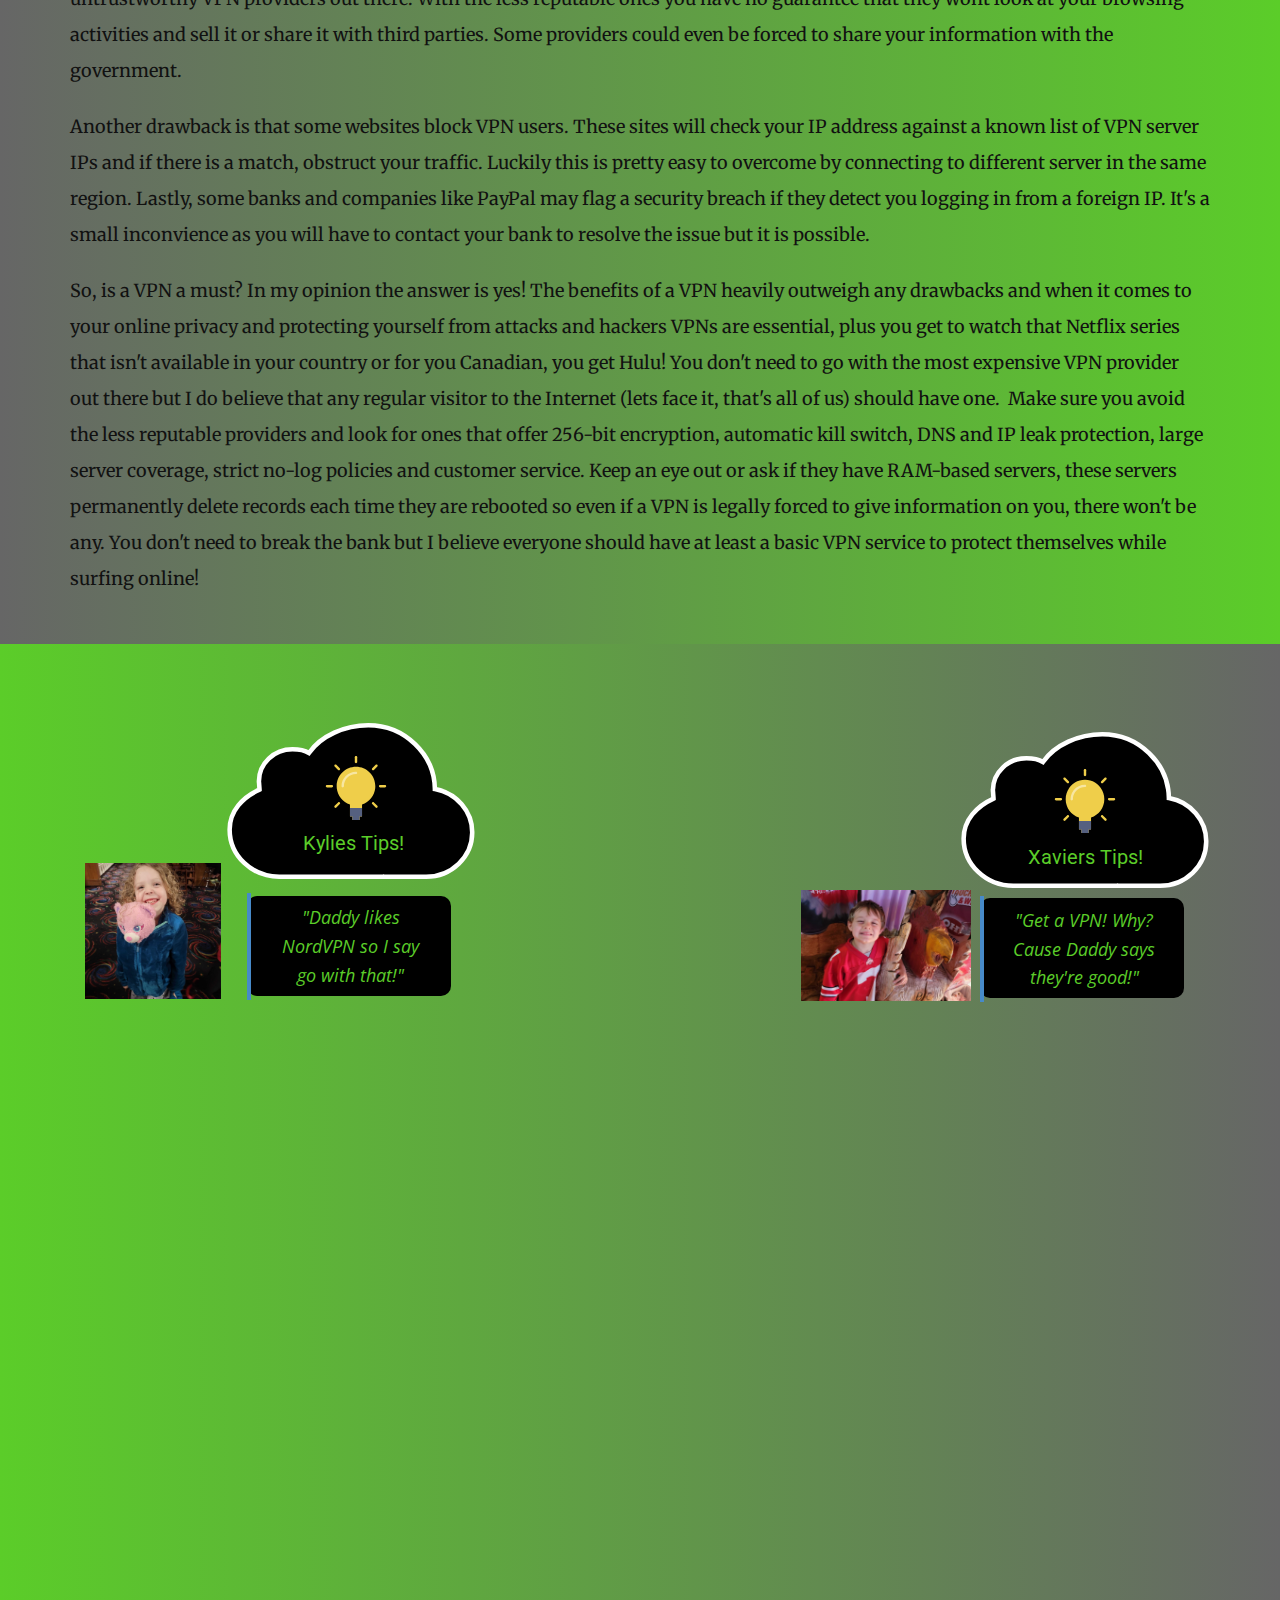
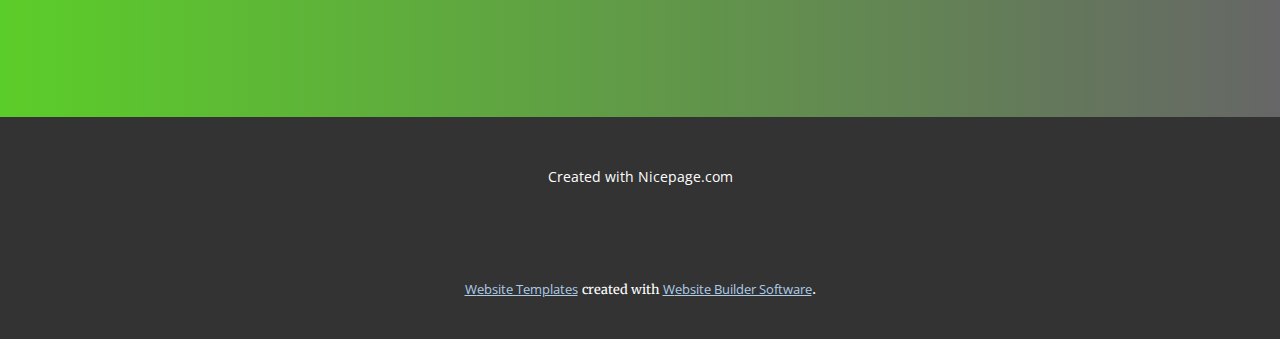
<file: Home.html>
<!DOCTYPE html>
<html style="font-size: 16px;" lang="en"><head>
    <meta name="viewport" content="width=device-width, initial-scale=1.0">
    <meta charset="utf-8">
    <meta name="keywords" content="About Me">
    <meta name="description" content="">
    <title>Home</title>
    <link rel="stylesheet" href="nicepage.css" media="screen">
<link rel="stylesheet" href="Home.css" media="screen">
    <script class="u-script" type="text/javascript" src="jquery-1.9.1.min.js" defer=""></script>
    <script class="u-script" type="text/javascript" src="nicepage.js" defer=""></script>
    <meta name="generator" content="Nicepage 5.7.13, nicepage.com">
    <link id="u-theme-google-font" rel="stylesheet" href="https://fonts.googleapis.com/css?family=Roboto:100,100i,300,300i,400,400i,500,500i,700,700i,900,900i|Open+Sans:300,300i,400,400i,500,500i,600,600i,700,700i,800,800i">
    <link id="u-page-google-font" rel="stylesheet" href="https://fonts.googleapis.com/css?family=Merriweather:300,300i,400,400i,700,700i,900,900i">
    
    
    
    
    
    <script type="application/ld+json">{
		"@context": "http://schema.org",
		"@type": "Organization",
		"name": "WebSite4498246",
		"url": "/"
}</script>
    <meta name="theme-color" content="#478ac9">
    <meta property="og:title" content="Home">
    <meta property="og:description" content="">
    <meta property="og:type" content="website">
    <link rel="canonical" href="/">
  <meta data-intl-tel-input-cdn-path="intlTelInput/"></head>
  <body class="u-body u-xl-mode" data-lang="en"><header class="u-black u-clearfix u-header u-header" id="sec-5a74"><div class="u-clearfix u-image u-sheet u-image-1" data-image-width="478" data-image-height="200">
        <p class="u-text u-text-custom-color-1 u-text-1">Erics' Security Blog</p>
        <a href="https://www.linkedin.com/in/eric-gossel-68445b259/" class="u-border-none u-btn u-button-style u-custom-color-1 u-hover-palette-5-base u-btn-1" target="_blank"><span class="u-file-icon u-icon u-icon-1"><img src="/images/3536505.png" alt=""></span>&nbsp;​LinkedIn
        </a>
        <a href="mailto:e.gossel10@gmail.com" class="u-border-none u-btn u-button-style u-custom-color-1 u-hover-palette-5-base u-btn-2"><span class="u-file-icon u-icon u-icon-2"><img src="/images/542689.png" alt=""></span>&nbsp;Email
        </a>
      </div></header>
    <section class="u-clearfix u-gradient u-section-1" id="sec-bd9d">
      <div class="u-clearfix u-sheet u-sheet-1">
        <h1 class="u-text u-text-default u-text-1">About Me</h1>
        <div class="u-black u-container-style u-group u-shape-rectangle u-group-1">
          <div class="u-container-layout u-container-layout-1">
            <p class="u-align-left u-text u-text-custom-color-1 u-text-2">Hello, I'm Eric and welcome to my very first, homebrewed website! I am a 30 year old father of two currently working as the Shipping Director at a small company called Phoenix Electrotek. I have one boy and one girl, Xavier (7) and Kylie (5) and have been married to my beautiful, amazing wife Courtney for 5 years now. I love anime, gaming and Ohio State! I am currently in a Cybersecurity class through Ohio State in conjunction with U2 education. I have always had a love and fascination for technology and taking this class has been one of the best decisions I have made and I hope to use it as a spring board to get into the cybersecurity field and become a CS professional! Down below I will talk about a couple of cyber security topics that I researched and found interesting or polarizing. Feel free to email me or visit my LinkedIn page with any questions or comments! Links in the upper right! Thank you for visiting and enjoy! </p>
          </div>
        </div>
        <div class="u-black u-preserve-proportions u-shape u-shape-circle u-shape-1"></div>
        <img class="u-border-3 u-border-grey-75 u-image u-image-circle u-image-1" src="/images/42681402_2227795690623977_4583775946548445184_o.jpg" alt="" data-image-width="2048" data-image-height="1361">
        <div class="u-list u-list-1">
          <div class="u-repeater u-repeater-1">
            <div class="u-container-style u-list-item u-repeater-item">
              <div class="u-container-layout u-similar-container u-container-layout-2">
                <img class="u-image u-image-default u-image-2" src="/images/20220530_151535.jpg" alt="" data-image-width="1920" data-image-height="1440">
                <p class="u-small-text u-text u-text-variant u-text-3">My wife Courtney and I.</p>
              </div>
            </div>
            <div class="u-container-style u-list-item u-repeater-item">
              <div class="u-container-layout u-similar-container u-container-layout-3">
                <img class="u-image u-image-default u-image-3" src="/images/20220111_172710.jpg" alt="" data-image-width="1920" data-image-height="1440">
                <p class="u-small-text u-text u-text-variant u-text-4">Xavie<span style="font-weight: 700;"></span>r and Kylie hanging out on the swing
                </p>
              </div>
            </div>
            <div class="u-container-style u-list-item u-repeater-item">
              <div class="u-container-layout u-similar-container u-container-layout-4">
                <img class="u-image u-image-default u-image-4" src="/images/20230330_233553.jpg" alt="" data-image-width="1440" data-image-height="1920">
                <p class="u-small-text u-text u-text-variant u-text-5">My puppy Kaine</p>
              </div>
            </div>
            <div class="u-container-style u-list-item u-repeater-item">
              <div class="u-container-layout u-similar-container u-container-layout-5">
                <img class="u-image u-image-default u-image-5" src="/images/20210818_091827.jpg" alt="" data-image-width="1920" data-image-height="933">
                <p class="u-small-text u-text u-text-variant u-text-6">My puppy Oliver</p>
              </div>
            </div>
            <div class="u-container-style u-list-item u-repeater-item">
              <div class="u-container-layout u-similar-container u-container-layout-6">
                <img class="u-image u-image-default u-image-6" src="/images/20210712_191919.jpg" alt="" data-image-width="2448" data-image-height="3264">
                <p class="u-small-text u-text u-text-variant u-text-7">The kiddos and me</p>
              </div>
            </div>
          </div>
        </div>
      </div>
    </section>
    <section class="u-clearfix u-gradient u-section-2" id="sec-abc4">
      <div class="u-clearfix u-sheet u-sheet-1">
        <div class="fr-view u-align-center u-clearfix u-rich-text u-text u-text-1">
          <h1 style="text-align: center;">The Restrict Act:</h1>
          <p style="text-align: center;">
            <span style="font-size: 1.25rem;">
              <span style="font-size: 1.5rem; font-weight: 700;">Its threat to your online confidentiality and privacy.&nbsp;</span>
            </span>
            <span style="font-weight: 700;">
              <br>
            </span>
          </p>
          <p style="text-align: left;">
            <span style="line-height: 2.0;">
              <img src="/images/images.jpg" align="center" style="width: 583px;" class="fr-dib fr-fic" width="259">The Restrict Act aka &nbsp;Bill S. 686 or as most of us have probably heard it called by: The TikTok ban. You may be wondering what a bill that would ban TikTok has any relevance to cyber security but the truth is, TikTok is just a front to distract from what this bill will allow the federal government to do. It is a distraction that hopes to lead the rest of the internet and population to not care about what this bill really aims to do: remove any privacy you have left. A little background first, without getting to much into the politics of the situation, TikTok is essentially being targeted and used as a stepping stone for a bipartisan effort to remove "adversaries" from collecting data on American citizens. TikTok CEO has been in and out of congressional meetings for the past couple weeks to answer questions regarding how TikTok and its parent company, Byte Dance, collect data using TikTok and who gets access to that data with a particular focus on the Chinese government. Again, without trying to go too deep into the political nature of this issue it boils down to this: lobbyists have "convinced" representatives on both sides that TikTok, an app used by millions to consume news, share tips, tricks and trades and put out content ranging from musical to theater to comedy, is a massive front by the Chinese government to collect data on US citizens and is a threat to the country as whole and should be banned, entirely, from use in the United States. It definitely has NOTHING to do with the fact that TikTok has quickly become the go to platform for millions, because of its inclusive feel and algorithm that leads its user to content they actually want to see instead of divisive content meant to make them argue, instead of Facebook, Instagram, Twitter, etc. Ok, on to the bill itself.
            </span>
          </p>
          <p style="text-align: left;">
            <br>
          </p>
          <p style="text-align: left;">
            <span style="line-height: 2.0;">First lets point out the irony that this bill, despite being known as the TikTok ban has ZERO mentions or references to TikTok or ByteDance. They are not in the bill, AT ALL. It's almost like this bill has nothing to do with TikTok. To start, the bill allows the President to appoint a "Secretary of Communication" that secretary then has the power to form their own committee with zero voter input that has ZERO obligation to disclose <span style="font-weight: 700; font-style: italic;">anything</span>
              <span style="font-weight: 700;">.&nbsp;</span>This committee will have the ability to ban and deem anything inappropriate or a "risk to security" at any time. What does this entail? Well, just about anything that connects to the internet falls under their jurisdiction. Routers, modems, door bell cameras, video games, streaming apps and any other hardware, software or any other product integral to telecommunications products and services that are manufactured by or used to communicate with "foreign adversaries". Who are they? Well currently the bill includes China, Russia, Cuba, Iran, Venezuela and a few others but these can change at anytime to include whomever they want. This also extends to virtual hardware like VPNs. This essentially means that they can tap into and monitor you through just about anything, without telling you, whenever they want so long as they feel it is a risk. If we can take a lesson from history and events like WWI, WWII or the Cold War it is that the bar for meeting "suspicious or inappropriate" behavior in situations like this is very, very, <span style="font-weight: 700; font-style: italic;">very&nbsp;</span> low. The scary part? Using VPNs to bypass banned apps would be deemed a criminal act and could result in a MINIMUM TWENTY YEAR prison sentence and a <span style="font-style: italic;">minimum</span> fine of $250,000. That fine could be as high as $1 million if you knowingly did so to access banned content. You know how you like to use your VPN to change your location to access that series on Netflix or Hulu? Well you better hope the Secretary of Communication or its committee doesn't feel your being a threat to national security by doing so. Why? Well remember how I said the bar is historically very low? If this committee feels you have passed that bar, not only can they access anything they want, at any time without telling you like mentioned previously but they can go through your emails, text messages, Insta messages etc and censor it.&nbsp;
            </span>
          </p>
          <p style="text-align: left;">
            <span style="line-height: 2.0;">Your privacy, your confidentiality and your freedom to chose what you consume and access has never been more threatened. If passed, this bill would allow the Federal government to ban anything it deems inappropriate extremely quickly and without warning. It would allow them to effectively FREELY invade the privacy of all our homes, networks and devices to monitor us with no consent or knowledge under the flimsiest of pretexts that the committee would set for itself, a committee formed with ZERO American voter input. From a cyber security stand point, as we strive to protect consumers privacy and confidentiality, this is scary. There is no protecting from this, there is no code, no software, no patch that could prevent the government from spying on you at any time. I hope for all of us that this bill does not pass, you can read the full bill &nbsp;</span>
          </p>
        </div>
        <a href="https://www.congress.gov/bill/118th-congress/senate-bill/686/text" class="u-active-none u-border-2 u-border-custom-color-2 u-border-no-left u-border-no-right u-border-no-top u-bottom-left-radius-0 u-bottom-right-radius-0 u-btn u-btn-rectangle u-button-style u-hover-none u-none u-radius-0 u-top-left-radius-0 u-top-right-radius-0 u-btn-1" target="_blank">here.</a>
      </div>
    </section>
    <section class="u-clearfix u-gradient u-section-3" id="sec-65a7">
      <div class="u-clearfix u-sheet u-sheet-1">
        <div class="fr-view u-align-center u-clearfix u-rich-text u-text u-text-1">
          <h1 style="text-align: center;">VPN: Do you NEED one?</h1>
          <p style="text-align: left;">
            <span style="line-height: 2.0;">Odds are if you have watched YouTube, TikTok or been on any other social media site lately you have come across or listened to an ad for a VPN. What is it? What does it do? How does it work? Do I really need one? These are all questions I will address along with the benefits and drawbacks of VPNs and in the end give my opinion on if I believe they are a NEED or just a preference.&nbsp;<img src="/images/VPN.webp" align="center" style="width: 583px;" class="fr-dib fr-fic" width="531">Lately VPNs have become more prominent in the everyday visual of most internet users and more and more companies have been popping up offering their services. NordVPN, ExpressVPN, Cyberghost and on and on have begun regularly sponsoring YouTube videos and buying up ad spots on social media platforms to promote their VPN but what exactly is a VPN?
            </span>
          </p>
          <p style="text-align: left;">
            <span style="line-height: 2.0;">A VPN or virtual private network is software that was created to protect your online privacy and make for a much more difficult life for a hacker trying to steal your information by taking your traffic and location and making it anonymous. In simple terms, a VPN takes your IP address and traffic and redirects it through the network to a specially configured remote server that is owned and run by the VPN host. From there the server forwards your traffic to the site you are visting, the site will see the VPN server as your origin of traffic instead of your device. This basically means when you go online instead of your home computer, laptop, phone, workstation etc being the source of your data, the VPN server is, effectively hiding your IP address and location from anyone and especially from any hackers trying to steal it. The best VPNs manage thousands of servers and update their IPs regularly so sites don't have enough time to blacklist them, keeping you private.</span>
          </p>
          <p style="text-align: left;">
            <span style="line-height: 2.0;">VPNs do more than just make you anonymous though, they can also encrypt all the data you send over the internet, protect your privacy and some even block malicious websites, ads and trackers. VPNs are perfectly legal in most countries with a few exceptions. Reliable VPNs offer a variety of privacy features like DNS leak protection, IP leak protection and no no-log policies.</span>
          </p>
          <p style="text-align: left;">
            <span style="line-height: 2.0;">All sounds amazing right? It does! But, there's always a but, there are some drawbacks to using a VPN. First off is the fact that your connection speed will take hit, a small one yes, but still a hit. Since your traffic has to travel further to reach VPN servers and because it takes time to encrypt and decrypt your traffic, its normal for your connection speed to decrease a little. Second, there are untrustworthy VPN providers out there. With the less reputable ones you have no guarantee that they wont look at your browsing activities and sell it or share it with third parties. Some providers could even be forced to share your information with the government.&nbsp;</span>
          </p>
          <p style="text-align: left;">
            <span style="line-height: 2.0;">Another drawback is that some websites block VPN users. These sites will check your IP address against a known list of VPN server IPs and if there is a match, obstruct your traffic. Luckily this is pretty easy to overcome by connecting to different server in the same region. Lastly, some banks and companies like PayPal may flag a security breach if they detect you logging in from a foreign IP. It's a small inconvience as you will have to contact your bank to resolve the issue but it is possible.&nbsp;</span>
          </p>
          <p style="text-align: left;">
            <span style="line-height: 2.0;">So, is a VPN a must? In my opinion the answer is yes! The benefits of a VPN heavily outweigh any drawbacks and when it comes to your online privacy and protecting yourself from attacks and hackers VPNs are essential, plus you get to watch that Netflix series that isn't available in your country or for you Canadian, you get Hulu! You don't need to go with the most expensive VPN provider out there but I do believe that any regular visitor to the Internet (lets face it, that's all of us) should have one. &nbsp;Make sure you avoid the less reputable providers and look for ones that offer 256-bit encryption, automatic kill switch, DNS and IP leak protection, large server coverage, strict no-log policies and customer service. Keep an eye out or ask if they have RAM-based servers, these servers permanently delete records each time they are rebooted so even if a VPN is legally forced to give information on you, there won't be any. You don't need to break the bank but I believe everyone should have at least a basic VPN service to protect themselves while surfing online!</span>
          </p>
        </div>
      </div>
    </section>
    <section class="u-align-center u-clearfix u-gradient u-section-4" id="sec-93ae">
      <div class="u-clearfix u-sheet u-sheet-1">
        <div class="u-border-3 u-border-white u-shape u-shape-svg u-text-black u-shape-1">
          <svg class="u-svg-link" preserveAspectRatio="none" viewBox="0 0 160 100" style=""><use xlink:href="#svg-9d24"></use></svg>
          <svg class="u-svg-content" viewBox="-1.5 -1.5 163 103" x="0px" y="0px" id="svg-9d24" style="enable-background:new 0 0 160 100;"><path d="M135.3,42.1C135,19.2,115.4,0,91.4,0C76,0,60.2,6.9,52.3,18.3c-3.5-2.2-6.4-2.5-10.9-2.5c-12.2,0-22.1,9.4-22.1,21.1
	c0,0.4,0,0.8,0.1,1.2c0,0.5,0.3,3.9,0.3,4.4C8.7,47.5,0,56.5,0,68.9C0,86,14.7,100,32.7,100h67.6c0.4,0,0.8,0,1.1-0.1
	c0.4,0,0.7,0.1,1.1,0.1h27c16.7,0,30.4-13.1,30.4-29C160.1,56.8,149.4,44.6,135.3,42.1z"></path></svg>
        </div>
        <h5 class="u-align-center u-text u-text-custom-color-1 u-text-1">Kylies Tips!</h5><span class="u-icon u-icon-1"><svg class="u-svg-link" preserveAspectRatio="xMidYMin slice" viewBox="0 0 53 53" style=""><use xlink:href="#svg-6299"></use></svg><svg xmlns="http://www.w3.org/2000/svg" xmlns:xlink="http://www.w3.org/1999/xlink" version="1.1" xml:space="preserve" class="u-svg-content" viewBox="0 0 53 53" x="0px" y="0px" id="svg-6299" style="enable-background:new 0 0 53 53;"><path style="fill:#EFCE4A;" d="M26.5,9c-8.837,0-16,7.164-16,16c0,7.089,4.615,13.091,11,15.192V50h2v3h6v-3h2v-9.808
	c6.385-2.101,11-8.103,11-15.192C42.5,16.164,35.337,9,26.5,9z"></path><g><path style="fill:#EFCE4A;" d="M26.5,0c-0.553,0-1,0.447-1,1v4c0,0.553,0.447,1,1,1s1-0.447,1-1V1C27.5,0.447,27.053,0,26.5,0z"></path><path style="fill:#EFCE4A;" d="M50.5,24h-4c-0.553,0-1,0.447-1,1s0.447,1,1,1h4c0.553,0,1-0.447,1-1S51.053,24,50.5,24z"></path><path style="fill:#EFCE4A;" d="M6.5,24h-4c-0.553,0-1,0.447-1,1s0.447,1,1,1h4c0.553,0,1-0.447,1-1S7.053,24,6.5,24z"></path><path style="fill:#EFCE4A;" d="M42.764,7.322l-2.828,2.828c-0.391,0.391-0.391,1.023,0,1.414c0.195,0.195,0.451,0.293,0.707,0.293
		s0.512-0.098,0.707-0.293l2.828-2.828c0.391-0.391,0.391-1.023,0-1.414S43.154,6.932,42.764,7.322z"></path><path style="fill:#EFCE4A;" d="M11.65,38.436l-2.828,2.828c-0.391,0.391-0.391,1.023,0,1.414c0.195,0.195,0.451,0.293,0.707,0.293
		s0.512-0.098,0.707-0.293l2.828-2.828c0.391-0.391,0.391-1.023,0-1.414S12.041,38.045,11.65,38.436z"></path><path style="fill:#EFCE4A;" d="M41.35,38.436c-0.391-0.391-1.023-0.391-1.414,0s-0.391,1.023,0,1.414l2.828,2.828
		c0.195,0.195,0.451,0.293,0.707,0.293s0.512-0.098,0.707-0.293c0.391-0.391,0.391-1.023,0-1.414L41.35,38.436z"></path><path style="fill:#EFCE4A;" d="M10.236,7.322c-0.391-0.391-1.023-0.391-1.414,0s-0.391,1.023,0,1.414l2.828,2.828
		c0.195,0.195,0.451,0.293,0.707,0.293s0.512-0.098,0.707-0.293c0.391-0.391,0.391-1.023,0-1.414L10.236,7.322z"></path>
</g><path style="fill:#F7E6A1;" d="M15.5,26c-0.553,0-1-0.447-1-1c0-6.617,5.383-12,12-12c0.553,0,1,0.447,1,1s-0.447,1-1,1
	c-5.514,0-10,4.486-10,10C16.5,25.553,16.053,26,15.5,26z"></path><polygon style="fill:#556080;" points="21.5,43 21.5,50 23.5,50 23.5,53 29.5,53 29.5,50 31.5,50 31.5,43 "></polygon></svg></span>
        <div class="u-border-3 u-border-white u-shape u-shape-svg u-text-black u-shape-2">
          <svg class="u-svg-link" preserveAspectRatio="none" viewBox="0 0 160 100" style=""><use xlink:href="#svg-0bfc"></use></svg>
          <svg class="u-svg-content" viewBox="-1.5 -1.5 163 103" x="0px" y="0px" id="svg-0bfc" style="enable-background:new 0 0 160 100;"><path d="M135.3,42.1C135,19.2,115.4,0,91.4,0C76,0,60.2,6.9,52.3,18.3c-3.5-2.2-6.4-2.5-10.9-2.5c-12.2,0-22.1,9.4-22.1,21.1
	c0,0.4,0,0.8,0.1,1.2c0,0.5,0.3,3.9,0.3,4.4C8.7,47.5,0,56.5,0,68.9C0,86,14.7,100,32.7,100h67.6c0.4,0,0.8,0,1.1-0.1
	c0.4,0,0.7,0.1,1.1,0.1h27c16.7,0,30.4-13.1,30.4-29C160.1,56.8,149.4,44.6,135.3,42.1z"></path></svg>
        </div><span class="u-icon u-icon-2"><svg class="u-svg-link" preserveAspectRatio="xMidYMin slice" viewBox="0 0 53 53" style=""><use xlink:href="#svg-b676"></use></svg><svg xmlns="http://www.w3.org/2000/svg" xmlns:xlink="http://www.w3.org/1999/xlink" version="1.1" xml:space="preserve" class="u-svg-content" viewBox="0 0 53 53" x="0px" y="0px" id="svg-b676" style="enable-background:new 0 0 53 53;"><path style="fill:#EFCE4A;" d="M26.5,9c-8.837,0-16,7.164-16,16c0,7.089,4.615,13.091,11,15.192V50h2v3h6v-3h2v-9.808
	c6.385-2.101,11-8.103,11-15.192C42.5,16.164,35.337,9,26.5,9z"></path><g><path style="fill:#EFCE4A;" d="M26.5,0c-0.553,0-1,0.447-1,1v4c0,0.553,0.447,1,1,1s1-0.447,1-1V1C27.5,0.447,27.053,0,26.5,0z"></path><path style="fill:#EFCE4A;" d="M50.5,24h-4c-0.553,0-1,0.447-1,1s0.447,1,1,1h4c0.553,0,1-0.447,1-1S51.053,24,50.5,24z"></path><path style="fill:#EFCE4A;" d="M6.5,24h-4c-0.553,0-1,0.447-1,1s0.447,1,1,1h4c0.553,0,1-0.447,1-1S7.053,24,6.5,24z"></path><path style="fill:#EFCE4A;" d="M42.764,7.322l-2.828,2.828c-0.391,0.391-0.391,1.023,0,1.414c0.195,0.195,0.451,0.293,0.707,0.293
		s0.512-0.098,0.707-0.293l2.828-2.828c0.391-0.391,0.391-1.023,0-1.414S43.154,6.932,42.764,7.322z"></path><path style="fill:#EFCE4A;" d="M11.65,38.436l-2.828,2.828c-0.391,0.391-0.391,1.023,0,1.414c0.195,0.195,0.451,0.293,0.707,0.293
		s0.512-0.098,0.707-0.293l2.828-2.828c0.391-0.391,0.391-1.023,0-1.414S12.041,38.045,11.65,38.436z"></path><path style="fill:#EFCE4A;" d="M41.35,38.436c-0.391-0.391-1.023-0.391-1.414,0s-0.391,1.023,0,1.414l2.828,2.828
		c0.195,0.195,0.451,0.293,0.707,0.293s0.512-0.098,0.707-0.293c0.391-0.391,0.391-1.023,0-1.414L41.35,38.436z"></path><path style="fill:#EFCE4A;" d="M10.236,7.322c-0.391-0.391-1.023-0.391-1.414,0s-0.391,1.023,0,1.414l2.828,2.828
		c0.195,0.195,0.451,0.293,0.707,0.293s0.512-0.098,0.707-0.293c0.391-0.391,0.391-1.023,0-1.414L10.236,7.322z"></path>
</g><path style="fill:#F7E6A1;" d="M15.5,26c-0.553,0-1-0.447-1-1c0-6.617,5.383-12,12-12c0.553,0,1,0.447,1,1s-0.447,1-1,1
	c-5.514,0-10,4.486-10,10C16.5,25.553,16.053,26,15.5,26z"></path><polygon style="fill:#556080;" points="21.5,43 21.5,50 23.5,50 23.5,53 29.5,53 29.5,50 31.5,50 31.5,43 "></polygon></svg></span>
        <h5 class="u-align-center u-text u-text-custom-color-1 u-text-2">Xaviers Tips!</h5>
        <img class="u-image u-image-default u-image-1" src="/images/20221113_170425.jpg" alt="" data-image-width="1440" data-image-height="1920">
        <img class="u-image u-image-default u-image-2" src="/images/20220917_182414.jpg" alt="" data-image-width="1440" data-image-height="1920">
        <div class="u-black u-radius-10 u-shape u-shape-round u-shape-3"></div>
        <blockquote class="u-align-center u-text u-text-custom-color-1 u-text-3">"Daddy likes NordVPN so I say go with that!"</blockquote>
        <div class="u-black u-radius-10 u-shape u-shape-round u-shape-4"></div>
        <blockquote class="u-align-center u-text u-text-custom-color-1 u-text-4">"Get a VPN! Why? Cause Daddy says they're good!"</blockquote>
      </div>
    </section>
    
    
    <footer class="u-align-center u-clearfix u-footer u-grey-80 u-footer" id="sec-801b"><div class="u-clearfix u-sheet u-sheet-1">
        <p class="u-small-text u-text u-text-variant u-text-1">Created with Nicepage.com</p>
      </div></footer>
    <section class="u-backlink u-clearfix u-grey-80">
      <a class="u-link" href="https://nicepage.com/website-templates" target="_blank">
        <span>Website Templates</span>
      </a>
      <p class="u-text">
        <span>created with</span>
      </p>
      <a class="u-link" href="" target="_blank">
        <span>Website Builder Software</span>
      </a>. 
    </section>
  
</body></html>
</file>
<file: Home.css>
.u-section-1 {
  background-image: linear-gradient(to right, #5bcd29, #666666);
}

.u-section-1 .u-sheet-1 {
  min-height: 100vh;
}

.u-section-1 .u-text-1 {
  margin: 49px auto 0 182px;
}

.u-section-1 .u-group-1 {
  width: 1112px;
  background-image: none;
  min-height: 481px;
  height: auto;
  margin: 22px -154px 0 auto;
}

.u-section-1 .u-container-layout-1 {
  padding: 16px;
}

.u-section-1 .u-text-2 {
  font-size: 1.5rem;
  margin: 2px 0 -14px 24px;
}

.u-section-1 .u-shape-1 {
  width: 346px;
  height: 346px;
  margin: -542px auto 0 -178px;
}

.u-section-1 .u-image-1 {
  width: 248px;
  height: 248px;
  border-style: solid;
  margin: -297px auto 0 -124px;
}

.u-section-1 .u-list-1 {
  width: 1439px;
  margin: 269px auto 0 -149px;
}

.u-section-1 .u-repeater-1 {
  min-height: 549px;
  grid-auto-columns: calc(20% - 4px);
  grid-template-columns: repeat(5, calc(20% - 4px));
  grid-gap: 5px;
}

.u-section-1 .u-container-layout-2 {
  padding: 10px 0;
}

.u-section-1 .u-image-2 {
  width: 200px;
  height: 374px;
  margin: 13px 24px 0 60px;
}

.u-section-1 .u-text-3 {
  font-size: 1rem;
  font-weight: 700;
  margin: 49px 0 0 12px;
}

.u-section-1 .u-container-layout-3 {
  padding: 10px 0;
}

.u-section-1 .u-image-3 {
  height: 374px;
  width: 200px;
  margin: 13px 24px 0 60px;
}

.u-section-1 .u-text-4 {
  font-size: 1rem;
  font-weight: 700;
  margin: 49px 0 0 12px;
}

.u-section-1 .u-container-layout-4 {
  padding: 10px 0;
}

.u-section-1 .u-image-4 {
  width: 200px;
  height: 374px;
  margin: 13px 24px 0 60px;
}

.u-section-1 .u-text-5 {
  font-size: 1rem;
  font-weight: 700;
  margin: 49px 0 0 12px;
}

.u-section-1 .u-container-layout-5 {
  padding: 10px 0;
}

.u-section-1 .u-image-5 {
  width: 200px;
  height: 374px;
  margin: 13px 24px 0 60px;
}

.u-section-1 .u-text-6 {
  font-size: 1rem;
  font-weight: 700;
  margin: 49px 0 0 12px;
}

.u-section-1 .u-container-layout-6 {
  padding: 10px 0;
}

.u-section-1 .u-image-6 {
  width: 200px;
  height: 374px;
  margin: 13px 24px 0 60px;
}

.u-section-1 .u-text-7 {
  font-size: 1rem;
  font-weight: 700;
  margin: 49px 0 0 12px;
}

@media (max-width: 1199px) {
  .u-section-1 .u-group-1 {
    width: 940px;
    margin-right: 0;
    height: auto;
  }

  .u-section-1 .u-text-2 {
    margin-left: 0;
  }

  .u-section-1 .u-list-1 {
    width: 940px;
    margin-left: 0;
  }

  .u-section-1 .u-repeater-1 {
    min-height: 260px;
  }
}

@media (max-width: 991px) {
  .u-section-1 .u-group-1 {
    width: 1112px;
    margin-right: -548px;
  }

  .u-section-1 .u-text-2 {
    margin-left: 24px;
  }

  .u-section-1 .u-list-1 {
    width: 720px;
    margin-left: 50px;
  }

  .u-section-1 .u-repeater-1 {
    min-height: 660px;
    grid-auto-columns: calc(33.333333333333336% - 3.3333333333333335px);
    grid-template-columns: repeat(3, calc(33.333333333333336% - 3.3333333333333335px));
  }
}

@media (max-width: 767px) {
  .u-section-1 .u-container-layout-1 {
    padding-left: 10px;
    padding-right: 10px;
  }

  .u-section-1 .u-text-2 {
    font-size: 1rem;
  }

  .u-section-1 .u-list-1 {
    width: 540px;
  }

  .u-section-1 .u-repeater-1 {
    grid-auto-columns: calc(50% - 2.5px);
    grid-template-columns: repeat(2, calc(50% - 2.5px));
  }
}

@media (max-width: 575px) {
  .u-section-1 .u-text-1 {
    margin-left: 133px;
  }

  .u-section-1 .u-group-1 {
    width: 340px;
    margin-right: 50px;
  }

  .u-section-1 .u-text-2 {
    margin-left: 0;
  }

  .u-section-1 .u-list-1 {
    width: 340px;
  }

  .u-section-1 .u-repeater-1 {
    grid-auto-columns: calc(100% - 0px);
    grid-template-columns: 100%;
  }
} .u-section-2 {
  background-image: linear-gradient(to right, #5bcd29, #666666);
}

.u-section-2 .u-sheet-1 {
  min-height: 1903px;
}

.u-section-2 .u-text-1 {
  margin: -16px -86px 0 -152px;
}

.u-section-2 .u-btn-1 {
  background-image: none;
  border-style: solid;
  font-size: 1.25rem;
  margin: -55px 472px 20px auto;
  padding: 0;
}

@media (max-width: 1199px) {
  .u-section-2 .u-text-1 {
    margin-right: 0;
    margin-left: 0;
  }

  .u-section-2 .u-btn-1 {
    margin-right: 272px;
  }
}

@media (max-width: 991px) {
  .u-section-2 .u-btn-1 {
    margin-right: 52px;
  }
}

@media (max-width: 767px) {
  .u-section-2 .u-btn-1 {
    margin-right: 0;
  }
} .u-section-3 {
  background-image: linear-gradient(to right, #666666, #5bcd29);
}

.u-section-3 .u-sheet-1 {
  min-height: 2141px;
}

.u-section-3 .u-text-1 {
  margin: 205px 0 9px;
}

@media (max-width: 1199px) {
  .u-section-3 .u-sheet-1 {
    min-height: 2603px;
  }
}

@media (max-width: 991px) {
  .u-section-3 .u-sheet-1 {
    min-height: 5283px;
  }
}

@media (max-width: 767px) {
  .u-section-3 .u-sheet-1 {
    min-height: 5119px;
  }
}

@media (max-width: 575px) {
  .u-section-3 .u-sheet-1 {
    min-height: 6330px;
  }
} .u-section-4 {
  background-image: linear-gradient(to right, #5bcd29, #666666);
}

.u-section-4 .u-sheet-1 {
  min-height: 1073px;
}

.u-section-4 .u-shape-1 {
  width: 250px;
  height: 156px;
  margin: 79px auto 0 156px;
}

.u-section-4 .u-text-1 {
  margin: -48px 762px 0 189px;
}

.u-section-4 .u-icon-1 {
  width: 64px;
  height: 64px;
  margin: -99px auto 0 254px;
}

.u-section-4 .u-shape-2 {
  width: 250px;
  height: 156px;
  margin: -88px 0 0 auto;
}

.u-section-4 .u-icon-2 {
  width: 64px;
  height: 64px;
  margin: -119px 93px 0 auto;
}

.u-section-4 .u-text-2 {
  margin: 12px 31px 0 921px;
}

.u-section-4 .u-image-1 {
  width: 136px;
  height: 136px;
  margin: -6px auto 0 15px;
}

.u-section-4 .u-image-2 {
  width: 170px;
  height: 111px;
  margin: -109px 239px 0 auto;
}

.u-section-4 .u-shape-3 {
  width: 204px;
  height: 100px;
  margin: -105px auto 0 177px;
}

.u-section-4 .u-text-3 {
  margin: -103px 760px 0 177px;
}

.u-section-4 .u-shape-4 {
  width: 204px;
  height: 100px;
  margin: -102px 26px 0 auto;
}

.u-section-4 .u-text-4 {
  margin: -102px 26px 60px 910px;
}

@media (max-width: 1199px) {
  .u-section-4 .u-text-1 {
    margin-right: 662px;
    margin-left: 89px;
  }

  .u-section-4 .u-text-2 {
    margin-right: 0;
    margin-left: 751px;
  }

  .u-section-4 .u-text-3 {
    margin-right: 560px;
  }

  .u-section-4 .u-text-4 {
    margin-left: 710px;
  }
}

@media (max-width: 991px) {
  .u-section-4 .u-text-1 {
    margin-right: 531px;
    margin-left: 0;
  }

  .u-section-4 .u-icon-1 {
    margin-left: 195px;
  }

  .u-section-4 .u-text-2 {
    margin-left: 531px;
  }

  .u-section-4 .u-text-3 {
    margin-right: 340px;
  }

  .u-section-4 .u-text-4 {
    margin-left: 490px;
  }
}

@media (max-width: 767px) {
  .u-section-4 .u-text-1 {
    margin-right: 351px;
  }

  .u-section-4 .u-icon-1 {
    margin-left: 146px;
  }

  .u-section-4 .u-text-2 {
    margin-left: 351px;
  }

  .u-section-4 .u-text-3 {
    margin-right: 160px;
  }

  .u-section-4 .u-text-4 {
    margin-left: 310px;
  }
}

@media (max-width: 575px) {
  .u-section-4 .u-shape-1 {
    margin-left: 90px;
  }

  .u-section-4 .u-text-1 {
    margin-right: 151px;
  }

  .u-section-4 .u-icon-1 {
    margin-left: 92px;
  }

  .u-section-4 .u-text-2 {
    margin-left: 151px;
  }

  .u-section-4 .u-image-2 {
    margin-right: 170px;
  }

  .u-section-4 .u-shape-3 {
    margin-left: 136px;
  }

  .u-section-4 .u-text-3 {
    margin-right: 1px;
    margin-left: 136px;
  }

  .u-section-4 .u-text-4 {
    margin-left: 110px;
  }
}
</file>
